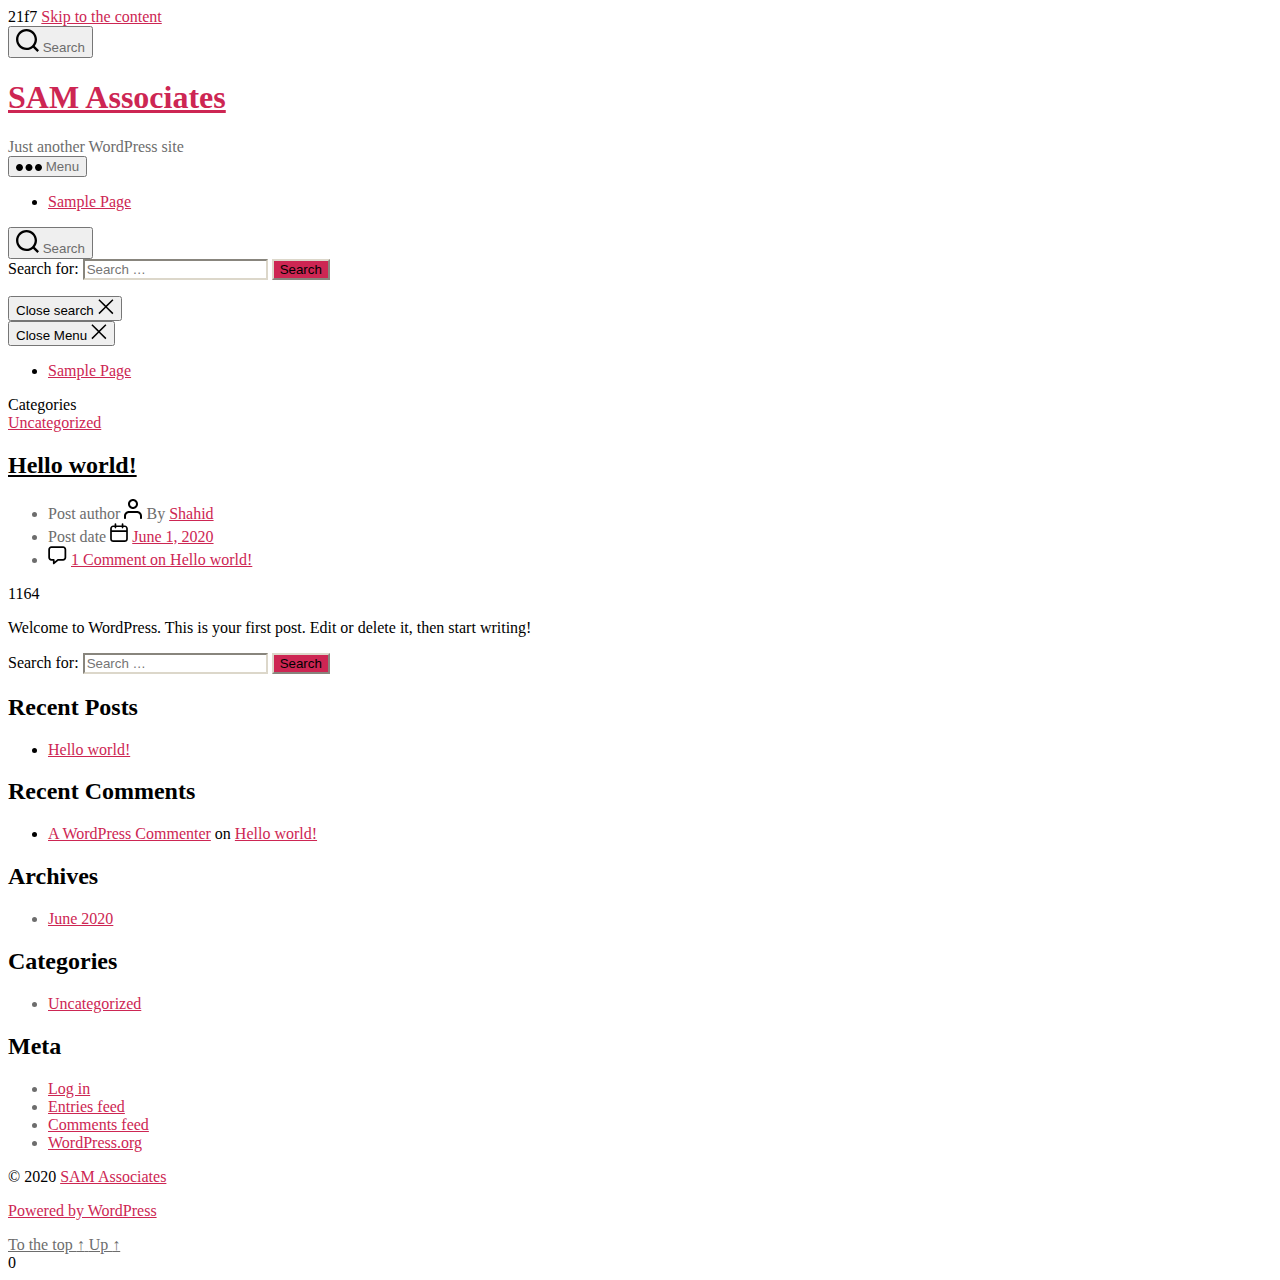
<file: index.html>
21f7
<!DOCTYPE html>

<html class="no-js" lang="en-US">

	<head>

		<meta charset="UTF-8">
		<meta name="viewport" content="width=device-width, initial-scale=1.0" >

		<link rel="profile" href="https://gmpg.org/xfn/11">

		<title>SAM Associates &#8211; Just another WordPress site</title>
<link rel='dns-prefetch' href='//s.w.org' />
<link rel="alternate" type="application/rss+xml" title="SAM Associates &raquo; Feed" href="https://github.com/Shahidandassociates/WPtesting/feed/" />
<link rel="alternate" type="application/rss+xml" title="SAM Associates &raquo; Comments Feed" href="https://github.com/Shahidandassociates/WPtesting/comments/feed/" />
<link rel='stylesheet' id='wp-block-library-css'  href='https://github.com/Shahidandassociates/WPtesting/wp-includes/css/dist/block-library/style.min.css?ver=5.4.1' media='all' />
<link rel='stylesheet' id='twentytwenty-style-css'  href='https://github.com/Shahidandassociates/WPtesting/wp-content/themes/twentytwenty/style.css?ver=1.2' media='all' />
<style id='twentytwenty-style-inline-css'>
.color-accent,.color-accent-hover:hover,.color-accent-hover:focus,:root .has-accent-color,.has-drop-cap:not(:focus):first-letter,.wp-block-button.is-style-outline,a { color: #cd2653; }blockquote,.border-color-accent,.border-color-accent-hover:hover,.border-color-accent-hover:focus { border-color: #cd2653; }button:not(.toggle),.button,.faux-button,.wp-block-button__link,.wp-block-file .wp-block-file__button,input[type="button"],input[type="reset"],input[type="submit"],.bg-accent,.bg-accent-hover:hover,.bg-accent-hover:focus,:root .has-accent-background-color,.comment-reply-link { background-color: #cd2653; }.fill-children-accent,.fill-children-accent * { fill: #cd2653; }body,.entry-title a,:root .has-primary-color { color: #000000; }:root .has-primary-background-color { background-color: #000000; }cite,figcaption,.wp-caption-text,.post-meta,.entry-content .wp-block-archives li,.entry-content .wp-block-categories li,.entry-content .wp-block-latest-posts li,.wp-block-latest-comments__comment-date,.wp-block-latest-posts__post-date,.wp-block-embed figcaption,.wp-block-image figcaption,.wp-block-pullquote cite,.comment-metadata,.comment-respond .comment-notes,.comment-respond .logged-in-as,.pagination .dots,.entry-content hr:not(.has-background),hr.styled-separator,:root .has-secondary-color { color: #6d6d6d; }:root .has-secondary-background-color { background-color: #6d6d6d; }pre,fieldset,input,textarea,table,table *,hr { border-color: #dcd7ca; }caption,code,code,kbd,samp,.wp-block-table.is-style-stripes tbody tr:nth-child(odd),:root .has-subtle-background-background-color { background-color: #dcd7ca; }.wp-block-table.is-style-stripes { border-bottom-color: #dcd7ca; }.wp-block-latest-posts.is-grid li { border-top-color: #dcd7ca; }:root .has-subtle-background-color { color: #dcd7ca; }body:not(.overlay-header) .primary-menu > li > a,body:not(.overlay-header) .primary-menu > li > .icon,.modal-menu a,.footer-menu a, .footer-widgets a,#site-footer .wp-block-button.is-style-outline,.wp-block-pullquote:before,.singular:not(.overlay-header) .entry-header a,.archive-header a,.header-footer-group .color-accent,.header-footer-group .color-accent-hover:hover { color: #cd2653; }.social-icons a,#site-footer button:not(.toggle),#site-footer .button,#site-footer .faux-button,#site-footer .wp-block-button__link,#site-footer .wp-block-file__button,#site-footer input[type="button"],#site-footer input[type="reset"],#site-footer input[type="submit"] { background-color: #cd2653; }.header-footer-group,body:not(.overlay-header) #site-header .toggle,.menu-modal .toggle { color: #000000; }body:not(.overlay-header) .primary-menu ul { background-color: #000000; }body:not(.overlay-header) .primary-menu > li > ul:after { border-bottom-color: #000000; }body:not(.overlay-header) .primary-menu ul ul:after { border-left-color: #000000; }.site-description,body:not(.overlay-header) .toggle-inner .toggle-text,.widget .post-date,.widget .rss-date,.widget_archive li,.widget_categories li,.widget cite,.widget_pages li,.widget_meta li,.widget_nav_menu li,.powered-by-wordpress,.to-the-top,.singular .entry-header .post-meta,.singular:not(.overlay-header) .entry-header .post-meta a { color: #6d6d6d; }.header-footer-group pre,.header-footer-group fieldset,.header-footer-group input,.header-footer-group textarea,.header-footer-group table,.header-footer-group table *,.footer-nav-widgets-wrapper,#site-footer,.menu-modal nav *,.footer-widgets-outer-wrapper,.footer-top { border-color: #dcd7ca; }.header-footer-group table caption,body:not(.overlay-header) .header-inner .toggle-wrapper::before { background-color: #dcd7ca; }
</style>
<link rel='stylesheet' id='twentytwenty-print-style-css'  href='https://github.com/Shahidandassociates/WPtesting/wp-content/themes/twentytwenty/print.css?ver=1.2' media='print' />
<script src='https://github.com/Shahidandassociates/WPtesting/wp-content/themes/twentytwenty/assets/js/index.js?ver=1.2' async></script>
<link rel='https://api.w.org/' href='https://github.com/Shahidandassociates/WPtesting/wp-json/' />
<link rel="EditURI" type="application/rsd+xml" title="RSD" href="https://github.com/Shahidandassociates/WPtesting/xmlrpc.php?rsd" />
<meta name="generator" content="WordPress 5.4.1" />
	<script>document.documentElement.className = document.documentElement.className.replace( 'no-js', 'js' );</script>
	<style>.recentcomments a{display:inline !important;padding:0 !important;margin:0 !important;}</style>
	</head>

	<body class="home blog wp-embed-responsive enable-search-modal has-no-pagination showing-comments show-avatars footer-top-visible">

		<a class="skip-link screen-reader-text" href="#site-content">Skip to the content</a>
		<header id="site-header" class="header-footer-group" role="banner">

			<div class="header-inner section-inner">

				<div class="header-titles-wrapper">

					
						<button class="toggle search-toggle mobile-search-toggle" data-toggle-target=".search-modal" data-toggle-body-class="showing-search-modal" data-set-focus=".search-modal .search-field" aria-expanded="false">
							<span class="toggle-inner">
								<span class="toggle-icon">
									<svg class="svg-icon" aria-hidden="true" role="img" focusable="false" xmlns="http://www.w3.org/2000/svg" width="23" height="23" viewbox="0 0 23 23"><path d="M38.710696,48.0601792 L43,52.3494831 L41.3494831,54 L37.0601792,49.710696 C35.2632422,51.1481185 32.9839107,52.0076499 30.5038249,52.0076499 C24.7027226,52.0076499 20,47.3049272 20,41.5038249 C20,35.7027226 24.7027226,31 30.5038249,31 C36.3049272,31 41.0076499,35.7027226 41.0076499,41.5038249 C41.0076499,43.9839107 40.1481185,46.2632422 38.710696,48.0601792 Z M36.3875844,47.1716785 C37.8030221,45.7026647 38.6734666,43.7048964 38.6734666,41.5038249 C38.6734666,36.9918565 35.0157934,33.3341833 30.5038249,33.3341833 C25.9918565,33.3341833 22.3341833,36.9918565 22.3341833,41.5038249 C22.3341833,46.0157934 25.9918565,49.6734666 30.5038249,49.6734666 C32.7048964,49.6734666 34.7026647,48.8030221 36.1716785,47.3875844 C36.2023931,47.347638 36.2360451,47.3092237 36.2726343,47.2726343 C36.3092237,47.2360451 36.347638,47.2023931 36.3875844,47.1716785 Z" transform="translate(-20 -31)" /></svg>								</span>
								<span class="toggle-text">Search</span>
							</span>
						</button><!-- .search-toggle -->

					
					<div class="header-titles">

						<h1 class="site-title"><a href="https://github.com/Shahidandassociates/WPtesting/">SAM Associates</a></h1><div class="site-description">Just another WordPress site</div><!-- .site-description -->
					</div><!-- .header-titles -->

					<button class="toggle nav-toggle mobile-nav-toggle" data-toggle-target=".menu-modal"  data-toggle-body-class="showing-menu-modal" aria-expanded="false" data-set-focus=".close-nav-toggle">
						<span class="toggle-inner">
							<span class="toggle-icon">
								<svg class="svg-icon" aria-hidden="true" role="img" focusable="false" xmlns="http://www.w3.org/2000/svg" width="26" height="7" viewbox="0 0 26 7"><path fill-rule="evenodd" d="M332.5,45 C330.567003,45 329,43.4329966 329,41.5 C329,39.5670034 330.567003,38 332.5,38 C334.432997,38 336,39.5670034 336,41.5 C336,43.4329966 334.432997,45 332.5,45 Z M342,45 C340.067003,45 338.5,43.4329966 338.5,41.5 C338.5,39.5670034 340.067003,38 342,38 C343.932997,38 345.5,39.5670034 345.5,41.5 C345.5,43.4329966 343.932997,45 342,45 Z M351.5,45 C349.567003,45 348,43.4329966 348,41.5 C348,39.5670034 349.567003,38 351.5,38 C353.432997,38 355,39.5670034 355,41.5 C355,43.4329966 353.432997,45 351.5,45 Z" transform="translate(-329 -38)" /></svg>							</span>
							<span class="toggle-text">Menu</span>
						</span>
					</button><!-- .nav-toggle -->

				</div><!-- .header-titles-wrapper -->

				<div class="header-navigation-wrapper">

					
							<nav class="primary-menu-wrapper" aria-label="2751Horizontal" role="navigation">

								<ul class="primary-menu reset-list-style">

								<li class="page_item page-item-2"><a href="https://github.com/Shahidandassociates/WPtesting/sample-page/">Sample Page</a></li>

								</ul>

							</nav><!-- .primary-menu-wrapper -->

						
						<div class="header-toggles hide-no-js">

						
							<div class="toggle-wrapper search-toggle-wrapper">

								<button class="toggle search-toggle desktop-search-toggle" data-toggle-target=".search-modal" data-toggle-body-class="showing-search-modal" data-set-focus=".search-modal .search-field" aria-expanded="false">
									<span class="toggle-inner">
										<svg class="svg-icon" aria-hidden="true" role="img" focusable="false" xmlns="http://www.w3.org/2000/svg" width="23" height="23" viewbox="0 0 23 23"><path d="M38.710696,48.0601792 L43,52.3494831 L41.3494831,54 L37.0601792,49.710696 C35.2632422,51.1481185 32.9839107,52.0076499 30.5038249,52.0076499 C24.7027226,52.0076499 20,47.3049272 20,41.5038249 C20,35.7027226 24.7027226,31 30.5038249,31 C36.3049272,31 41.0076499,35.7027226 41.0076499,41.5038249 C41.0076499,43.9839107 40.1481185,46.2632422 38.710696,48.0601792 Z M36.3875844,47.1716785 C37.8030221,45.7026647 38.6734666,43.7048964 38.6734666,41.5038249 C38.6734666,36.9918565 35.0157934,33.3341833 30.5038249,33.3341833 C25.9918565,33.3341833 22.3341833,36.9918565 22.3341833,41.5038249 C22.3341833,46.0157934 25.9918565,49.6734666 30.5038249,49.6734666 C32.7048964,49.6734666 34.7026647,48.8030221 36.1716785,47.3875844 C36.2023931,47.347638 36.2360451,47.3092237 36.2726343,47.2726343 C36.3092237,47.2360451 36.347638,47.2023931 36.3875844,47.1716785 Z" transform="translate(-20 -31)" /></svg>										<span class="toggle-text">Search</span>
									</span>
								</button><!-- .search-toggle -->

							</div>

							
						</div><!-- .header-toggles -->
						
				</div><!-- .header-navigation-wrapper -->

			</div><!-- .header-inner -->

			<div class="search-modal cover-modal header-footer-group" data-modal-target-string=".search-modal">

	<div class="search-modal-inner modal-inner">

		<div class="section-inner">

			<form role="search" aria-label="Search for:" method="get" class="search-form" action="https://github.com/Shahidandassociates/WPtesting/">
	<label for="search-form-1">
		<span class="screen-reader-text">Search for:</span>
		<input type="search" id="search-form-1" class="search-field" placeholder="Search &hellip;" value="" name="s" />
	</label>
	<input type="submit" class="search-submit" value="Search" />
</form>

			<button class="toggle search-untoggle close-search-toggle fill-children-current-color" data-toggle-target=".search-modal" data-toggle-body-class="showing-search-modal" data-set-focus=".search-modal .search-field" aria-expanded="false">
				<span class="screen-reader-text">Close search</span>
				<svg class="svg-icon" aria-hidden="true" role="img" focusable="false" xmlns="http://www.w3.org/2000/svg" width="16" height="16" viewbox="0 0 16 16"><polygon fill="" fill-rule="evenodd" points="6.852 7.649 .399 1.195 1.445 .149 7.899 6.602 14.352 .149 15.399 1.195 8.945 7.649 15.399 14.102 14.352 15.149 7.899 8.695 1.445 15.149 .399 14.102" /></svg>			</button><!-- .search-toggle -->

		</div><!-- .section-inner -->

	</div><!-- .search-modal-inner -->

</div><!-- .menu-modal -->

		</header><!-- #site-header -->

		
<div class="menu-modal cover-modal header-footer-group" data-modal-target-string=".menu-modal">

	<div class="menu-modal-inner modal-inner">

		<div class="menu-wrapper section-inner">

			<div class="menu-top">

				<button class="toggle close-nav-toggle fill-children-current-color" data-toggle-target=".menu-modal" data-toggle-body-class="showing-menu-modal" aria-expanded="false" data-set-focus=".menu-modal">
					<span class="toggle-text">Close Menu</span>
					<svg class="svg-icon" aria-hidden="true" role="img" focusable="false" xmlns="http://www.w3.org/2000/svg" width="16" height="16" viewbox="0 0 16 16"><polygon fill="" fill-rule="evenodd" points="6.852 7.649 .399 1.195 1.445 .149 7.899 6.602 14.352 .149 15.399 1.195 8.945 7.649 15.399 14.102 14.352 15.149 7.899 8.695 1.445 15.149 .399 14.102" /></svg>				</button><!-- .nav-toggle -->

				
					<nav class="mobile-menu" aria-label="Mobile" role="navigation">

						<ul class="modal-menu reset-list-style">

						<li class="page_item page-item-2"><div class="ancestor-wrapper"><a href="https://github.com/Shahidandassociates/WPtesting/sample-page/">Sample Page</a></div><!-- .ancestor-wrapper --></li>

						</ul>

					</nav>

					
			</div><!-- .menu-top -->

			<div class="menu-bottom">

				
			</div><!-- .menu-bottom -->

		</div><!-- .menu-wrapper -->

	</div><!-- .menu-modal-inner -->

</div><!-- .menu-modal -->

<main id="site-content" role="main">

	
<article class="post-1 post type-post status-publish format-standard hentry category-uncategorized" id="post-1">

	
<header class="entry-header has-text-align-center">

	<div class="entry-header-inner section-inner medium">

		
			<div class="entry-categories">
				<span class="screen-reader-text">Categories</span>
				<div class="entry-categories-inner">
					<a href="https://github.com/Shahidandassociates/WPtesting/category/uncategorized/" rel="category tag">Uncategorized</a>				</div><!-- .entry-categories-inner -->
			</div><!-- .entry-categories -->

			<h2 class="entry-title heading-size-1"><a href="https://github.com/Shahidandassociates/WPtesting/2020/06/01/hello-world/">Hello world!</a></h2>
		<div class="post-meta-wrapper post-meta-single post-meta-single-top">

			<ul class="post-meta">

									<li class="post-author meta-wrapper">
						<span class="meta-icon">
							<span class="screen-reader-text">Post author</span>
							<svg class="svg-icon" aria-hidden="true" role="img" focusable="false" xmlns="http://www.w3.org/2000/svg" width="18" height="20" viewbox="0 0 18 20"><path fill="" d="M18,19 C18,19.5522847 17.5522847,20 17,20 C16.4477153,20 16,19.5522847 16,19 L16,17 C16,15.3431458 14.6568542,14 13,14 L5,14 C3.34314575,14 2,15.3431458 2,17 L2,19 C2,19.5522847 1.55228475,20 1,20 C0.44771525,20 0,19.5522847 0,19 L0,17 C0,14.2385763 2.23857625,12 5,12 L13,12 C15.7614237,12 18,14.2385763 18,17 L18,19 Z M9,10 C6.23857625,10 4,7.76142375 4,5 C4,2.23857625 6.23857625,0 9,0 C11.7614237,0 14,2.23857625 14,5 C14,7.76142375 11.7614237,10 9,10 Z M9,8 C10.6568542,8 12,6.65685425 12,5 C12,3.34314575 10.6568542,2 9,2 C7.34314575,2 6,3.34314575 6,5 C6,6.65685425 7.34314575,8 9,8 Z" /></svg>						</span>
						<span class="meta-text">
							By <a href="https://github.com/Shahidandassociates/WPtesting/author/shahid/">Shahid</a>						</span>
					</li>
										<li class="post-date meta-wrapper">
						<span class="meta-icon">
							<span class="screen-reader-text">Post date</span>
							<svg class="svg-icon" aria-hidden="true" role="img" focusable="false" xmlns="http://www.w3.org/2000/svg" width="18" height="19" viewbox="0 0 18 19"><path fill="" d="M4.60069444,4.09375 L3.25,4.09375 C2.47334957,4.09375 1.84375,4.72334957 1.84375,5.5 L1.84375,7.26736111 L16.15625,7.26736111 L16.15625,5.5 C16.15625,4.72334957 15.5266504,4.09375 14.75,4.09375 L13.3993056,4.09375 L13.3993056,4.55555556 C13.3993056,5.02154581 13.0215458,5.39930556 12.5555556,5.39930556 C12.0895653,5.39930556 11.7118056,5.02154581 11.7118056,4.55555556 L11.7118056,4.09375 L6.28819444,4.09375 L6.28819444,4.55555556 C6.28819444,5.02154581 5.9104347,5.39930556 5.44444444,5.39930556 C4.97845419,5.39930556 4.60069444,5.02154581 4.60069444,4.55555556 L4.60069444,4.09375 Z M6.28819444,2.40625 L11.7118056,2.40625 L11.7118056,1 C11.7118056,0.534009742 12.0895653,0.15625 12.5555556,0.15625 C13.0215458,0.15625 13.3993056,0.534009742 13.3993056,1 L13.3993056,2.40625 L14.75,2.40625 C16.4586309,2.40625 17.84375,3.79136906 17.84375,5.5 L17.84375,15.875 C17.84375,17.5836309 16.4586309,18.96875 14.75,18.96875 L3.25,18.96875 C1.54136906,18.96875 0.15625,17.5836309 0.15625,15.875 L0.15625,5.5 C0.15625,3.79136906 1.54136906,2.40625 3.25,2.40625 L4.60069444,2.40625 L4.60069444,1 C4.60069444,0.534009742 4.97845419,0.15625 5.44444444,0.15625 C5.9104347,0.15625 6.28819444,0.534009742 6.28819444,1 L6.28819444,2.40625 Z M1.84375,8.95486111 L1.84375,15.875 C1.84375,16.6516504 2.47334957,17.28125 3.25,17.28125 L14.75,17.28125 C15.5266504,17.28125 16.15625,16.6516504 16.15625,15.875 L16.15625,8.95486111 L1.84375,8.95486111 Z" /></svg>						</span>
						<span class="meta-text">
							<a href="https://github.com/Shahidandassociates/WPtesting/2020/06/01/hello-world/">June 1, 2020</a>
						</span>
					</li>
										<li class="post-comment-link meta-wrapper">
						<span class="meta-icon">
							<svg class="svg-icon" aria-hidden="true" role="img" focusable="false" xmlns="http://www.w3.org/2000/svg" width="19" height="19" viewbox="0 0 19 19"><path d="M9.43016863,13.2235931 C9.58624731,13.094699 9.7823475,13.0241935 9.98476849,13.0241935 L15.0564516,13.0241935 C15.8581553,13.0241935 16.5080645,12.3742843 16.5080645,11.5725806 L16.5080645,3.44354839 C16.5080645,2.64184472 15.8581553,1.99193548 15.0564516,1.99193548 L3.44354839,1.99193548 C2.64184472,1.99193548 1.99193548,2.64184472 1.99193548,3.44354839 L1.99193548,11.5725806 C1.99193548,12.3742843 2.64184472,13.0241935 3.44354839,13.0241935 L5.76612903,13.0241935 C6.24715123,13.0241935 6.63709677,13.4141391 6.63709677,13.8951613 L6.63709677,15.5301903 L9.43016863,13.2235931 Z M3.44354839,14.766129 C1.67980032,14.766129 0.25,13.3363287 0.25,11.5725806 L0.25,3.44354839 C0.25,1.67980032 1.67980032,0.25 3.44354839,0.25 L15.0564516,0.25 C16.8201997,0.25 18.25,1.67980032 18.25,3.44354839 L18.25,11.5725806 C18.25,13.3363287 16.8201997,14.766129 15.0564516,14.766129 L10.2979143,14.766129 L6.32072889,18.0506004 C5.75274472,18.5196577 4.89516129,18.1156602 4.89516129,17.3790323 L4.89516129,14.766129 L3.44354839,14.766129 Z" /></svg>						</span>
						<span class="meta-text">
							<a href="https://github.com/Shahidandassociates/WPtesting/2020/06/01/hello-world/#comments">1 Comment<span class="screen-reader-text"> on Hello world!</span></a>						</span>
					</li>
					
			</ul><!-- .post-meta -->

		</div><!-- .post-meta-wrapper -->

		
1164

	</div><!-- .entry-header-inner -->

</header><!-- .entry-header -->

	<div class="post-inner thin">

		<div class="entry-content">

			
<p>Welcome to WordPress. This is your first post. Edit or delete it, then start writing!</p>

		</div><!-- .entry-content -->

	</div><!-- .post-inner -->

	<div class="section-inner">
		
	</div><!-- .section-inner -->

	
</article><!-- .post -->

	
</main><!-- #site-content -->


	<div class="footer-nav-widgets-wrapper header-footer-group">

		<div class="footer-inner section-inner">

			
			
				<aside class="footer-widgets-outer-wrapper" role="complementary">

					<div class="footer-widgets-wrapper">

						
							<div class="footer-widgets column-one grid-item">
								<div class="widget widget_search"><div class="widget-content"><form role="search"  method="get" class="search-form" action="https://github.com/Shahidandassociates/WPtesting/">
	<label for="search-form-2">
		<span class="screen-reader-text">Search for:</span>
		<input type="search" id="search-form-2" class="search-field" placeholder="Search &hellip;" value="" name="s" />
	</label>
	<input type="submit" class="search-submit" value="Search" />
</form>
</div></div>		<div class="widget widget_recent_entries"><div class="widget-content">		<h2 class="widget-title subheading heading-size-3">Recent Posts</h2>		<ul>
											<li>
					<a href="https://github.com/Shahidandassociates/WPtesting/2020/06/01/hello-world/">Hello world!</a>
									</li>
					</ul>
		</div></div><div class="widget widget_recent_comments"><div class="widget-content"><h2 class="widget-title subheading heading-size-3">Recent Comments</h2><ul id="recentcomments"><li class="recentcomments"><span class="comment-author-link"><a href='https://wordpress.org/' rel='external nofollow ugc' class='url'>A WordPress Commenter</a></span> on <a href="https://github.com/Shahidandassociates/WPtesting/2020/06/01/hello-world/#comment-1">Hello world!</a></li></ul></div></div>							</div>

						
						
							<div class="footer-widgets column-two grid-item">
								<div class="widget widget_archive"><div class="widget-content"><h2 class="widget-title subheading heading-size-3">Archives</h2>		<ul>
				<li><a href='https://github.com/Shahidandassociates/WPtesting/2020/06/'>June 2020</a></li>
		</ul>
			</div></div><div class="widget widget_categories"><div class="widget-content"><h2 class="widget-title subheading heading-size-3">Categories</h2>		<ul>
				<li class="cat-item cat-item-1"><a href="https://github.com/Shahidandassociates/WPtesting/category/uncategorized/">Uncategorized</a>
</li>
		</ul>
			</div></div><div class="widget widget_meta"><div class="widget-content"><h2 class="widget-title subheading heading-size-3">Meta</h2>			<ul>
						<li><a href="https://github.com/Shahidandassociates/WPtesting/wp-login.php">Log in</a></li>
			<li><a href="https://github.com/Shahidandassociates/WPtesting/feed/">Entries feed</a></li>
			<li><a href="https://github.com/Shahidandassociates/WPtesting/comments/feed/">Comments feed</a></li>
			<li><a href="https://wordpress.org/">WordPress.org</a></li>			</ul>
			</div></div>							</div>

						
					</div><!-- .footer-widgets-wrapper -->

				</aside><!-- .footer-widgets-outer-wrapper -->

			
		</div><!-- .footer-inner -->

	</div><!-- .footer-nav-widgets-wrapper -->


			<footer id="site-footer" role="contentinfo" class="header-footer-group">

				<div class="section-inner">

					<div class="footer-credits">

						<p class="footer-copyright">&copy;
							2020							<a href="https://github.com/Shahidandassociates/WPtesting/">SAM Associates</a>
						</p><!-- .footer-copyright -->

						<p class="powered-by-wordpress">
							<a href="https://wordpress.org/">
								Powered by WordPress							</a>
						</p><!-- .powered-by-wordpress -->

					</div><!-- .footer-credits -->

					<a class="to-the-top" href="#site-header">
						<span class="to-the-top-long">
							To the top <span class="arrow" aria-hidden="true">&uarr;</span>						</span><!-- .to-the-top-long -->
						<span class="to-the-top-short">
							Up <span class="arrow" aria-hidden="true">&uarr;</span>						</span><!-- .to-the-top-short -->
					</a><!-- .to-the-top -->

				</div><!-- .section-inner -->

			</footer><!-- #site-footer -->

			<script>
	/(trident|msie)/i.test(navigator.userAgent)&&document.getElementById&&window.addEventListener&&window.addEventListener("hashchange",function(){var t,e=location.hash.substring(1);/^[A-z0-9_-]+$/.test(e)&&(t=document.getElementById(e))&&(/^(?:a|select|input|button|textarea)$/i.test(t.tagName)||(t.tabIndex=-1),t.focus())},!1);
	</script>
	
	</body>
</html>

0
</file>
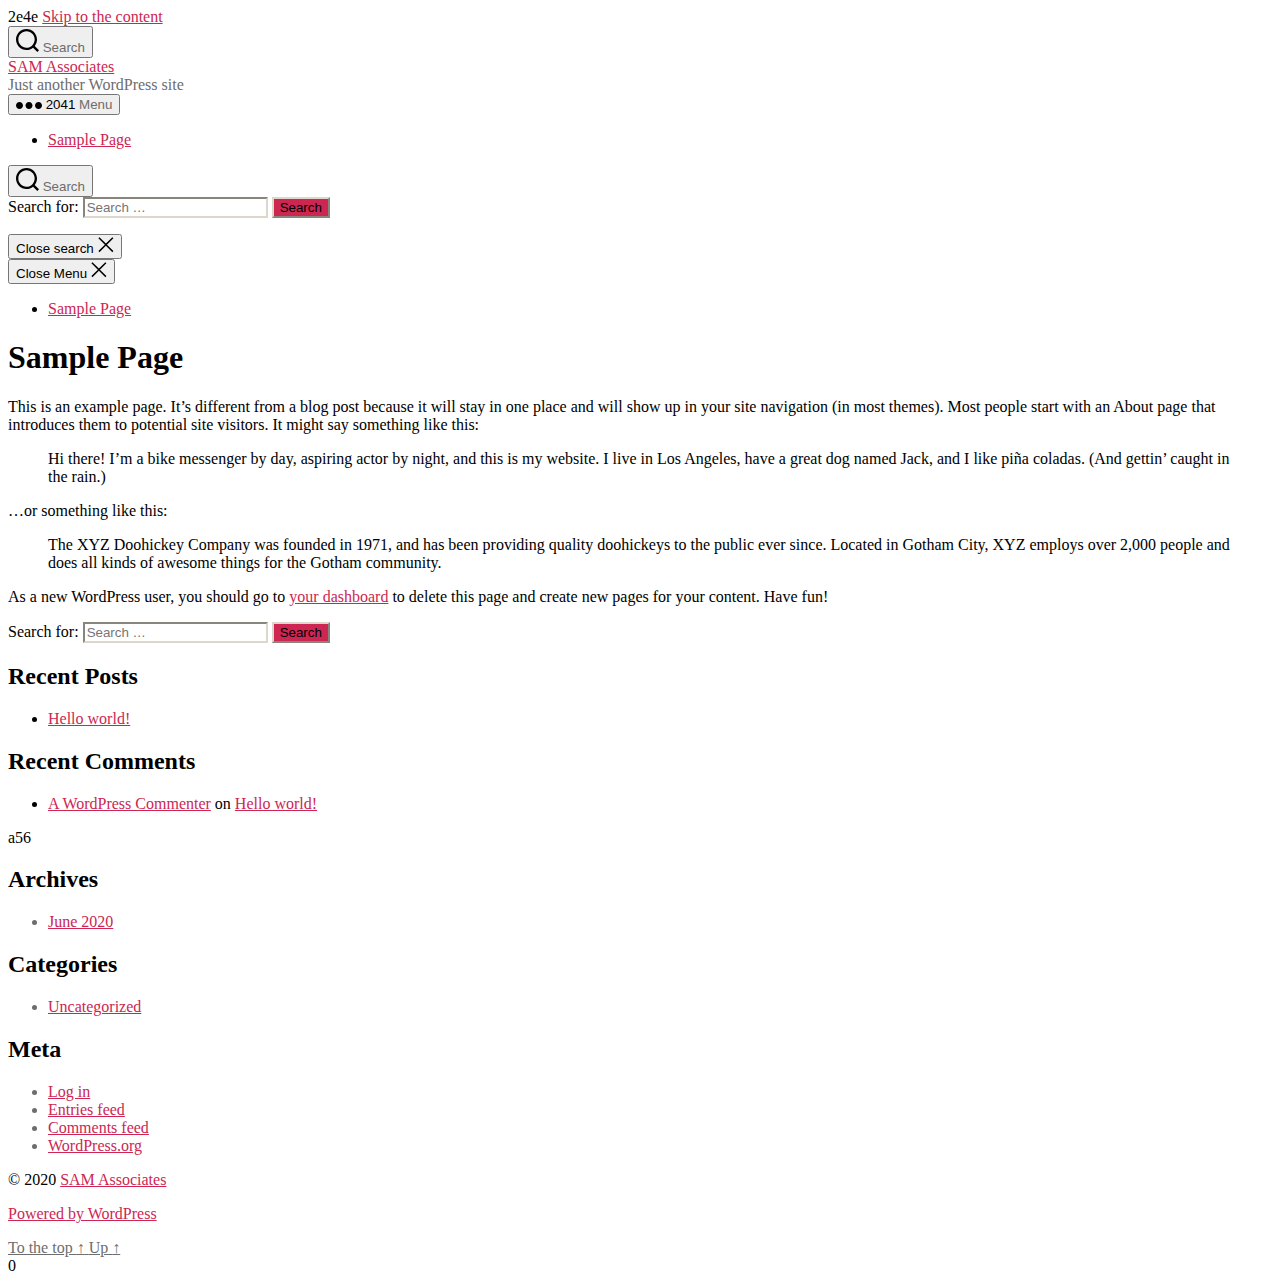
<file: sample-page/index.html>
2e4e
<!DOCTYPE html>

<html class="no-js" lang="en-US">

	<head>

		<meta charset="UTF-8">
		<meta name="viewport" content="width=device-width, initial-scale=1.0" >

		<link rel="profile" href="https://gmpg.org/xfn/11">

		<title>Sample Page &#8211; SAM Associates</title>
<link rel='dns-prefetch' href='//s.w.org' />
<link rel="alternate" type="application/rss+xml" title="SAM Associates &raquo; Feed" href="http://shahidassociates.tk/feed/" />
<link rel="alternate" type="application/rss+xml" title="SAM Associates &raquo; Comments Feed" href="http://shahidassociates.tk/comments/feed/" />
<link rel="alternate" type="application/rss+xml" title="SAM Associates &raquo; Sample Page Comments Feed" href="http://shahidassociates.tk/sample-page/feed/" />
		<script>
			window._wpemojiSettings = {"baseUrl":"https:\/\/s.w.org\/images\/core\/emoji\/12.0.0-1\/72x72\/","ext":".png","svgUrl":"https:\/\/s.w.org\/images\/core\/emoji\/12.0.0-1\/svg\/","svgExt":".svg","source":{"concatemoji":"http:\/\/shahidassociates.tk\/wp-includes\/js\/wp-emoji-release.min.js?ver=5.4.1"}};
			/*! This file is auto-generated */
			!function(e,a,t){var r,n,o,i,p=a.createElement("canvas"),s=p.getContext&&p.getContext("2d");function c(e,t){var a=String.fromCharCode;s.clearRect(0,0,p.width,p.height),s.fillText(a.apply(this,e),0,0);var r=p.toDataURL();return s.clearRect(0,0,p.width,p.height),s.fillText(a.apply(this,t),0,0),r===p.toDataURL()}function l(e){if(!s||!s.fillText)return!1;switch(s.textBaseline="top",s.font="600 32px Arial",e){case"flag":return!c([127987,65039,8205,9895,65039],[127987,65039,8203,9895,65039])&&(!c([55356,56826,55356,56819],[55356,56826,8203,55356,56819])&&!c([55356,57332,56128,56423,56128,56418,56128,56421,56128,56430,56128,56423,56128,56447],[55356,57332,8203,56128,56423,8203,56128,56418,8203,56128,56421,8203,56128,56430,8203,56128,56423,8203,56128,56447]));case"emoji":return!c([55357,56424,55356,57342,8205,55358,56605,8205,55357,56424,55356,57340],[55357,56424,55356,57342,8203,55358,56605,8203,55357,56424,55356,57340])}return!1}function d(e){var t=a.createElement("script");t.src=e,t.defer=t.type="text/javascript",a.getElementsByTagName("head")[0].appendChild(t)}for(i=Array("flag","emoji"),t.supports={everything:!0,everythingExceptFlag:!0},o=0;o<i.length;o++)t.supports[i[o]]=l(i[o]),t.supports.everything=t.supports.everything&&t.supports[i[o]],"flag"!==i[o]&&(t.supports.everythingExceptFlag=t.supports.everythingExceptFlag&&t.supports[i[o]]);t.supports.everythingExceptFlag=t.supports.everythingExceptFlag&&!t.supports.flag,t.DOMReady=!1,t.readyCallback=function(){t.DOMReady=!0},t.supports.everything||(n=function(){t.readyCallback()},a.addEventListener?(a.addEventListener("DOMContentLoaded",n,!1),e.addEventListener("load",n,!1)):(e.attachEvent("onload",n),a.attachEvent("onreadystatechange",function(){"complete"===a.readyState&&t.readyCallback()})),(r=t.source||{}).concatemoji?d(r.concatemoji):r.wpemoji&&r.twemoji&&(d(r.twemoji),d(r.wpemoji)))}(window,document,window._wpemojiSettings);
		</script>
		<style>
img.wp-smiley,
img.emoji {
	display: inline !important;
	border: none !important;
	box-shadow: none !important;
	height: 1em !important;
	width: 1em !important;
	margin: 0 .07em !important;
	vertical-align: -0.1em !important;
	background: none !important;
	padding: 0 !important;
}
</style>
	<link rel='stylesheet' id='wp-block-library-css'  href='http://shahidassociates.tk/wp-includes/css/dist/block-library/style.min.css?ver=5.4.1' media='all' />
<link rel='stylesheet' id='twentytwenty-style-css'  href='http://shahidassociates.tk/wp-content/themes/twentytwenty/style.css?ver=1.2' media='all' />
<style id='twentytwenty-style-inline-css'>
.color-accent,.color-accent-hover:hover,.color-accent-hover:focus,:root .has-accent-color,.has-drop-cap:not(:focus):first-letter,.wp-block-button.is-style-outline,a { color: #cd2653; }blockquote,.border-color-accent,.border-color-accent-hover:hover,.border-color-accent-hover:focus { border-color: #cd2653; }button:not(.toggle),.button,.faux-button,.wp-block-button__link,.wp-block-file .wp-block-file__button,input[type="button"],input[type="reset"],input[type="submit"],.bg-accent,.bg-accent-hover:hover,.bg-accent-hover:focus,:root .has-accent-background-color,.comment-reply-link { background-color: #cd2653; }.fill-children-accent,.fill-children-accent * { fill: #cd2653; }body,.entry-title a,:root .has-primary-color { color: #000000; }:root .has-primary-background-color { background-color: #000000; }cite,figcaption,.wp-caption-text,.post-meta,.entry-content .wp-block-archives li,.entry-content .wp-block-categories li,.entry-content .wp-block-latest-posts li,.wp-block-latest-comments__comment-date,.wp-block-latest-posts__post-date,.wp-block-embed figcaption,.wp-block-image figcaption,.wp-block-pullquote cite,.comment-metadata,.comment-respond .comment-notes,.comment-respond .logged-in-as,.pagination .dots,.entry-content hr:not(.has-background),hr.styled-separator,:root .has-secondary-color { color: #6d6d6d; }:root .has-secondary-background-color { background-color: #6d6d6d; }pre,fieldset,input,textarea,table,table *,hr { border-color: #dcd7ca; }caption,code,code,kbd,samp,.wp-block-table.is-style-stripes tbody tr:nth-child(odd),:root .has-subtle-background-background-color { background-color: #dcd7ca; }.wp-block-table.is-style-stripes { border-bottom-color: #dcd7ca; }.wp-block-latest-posts.is-grid li { border-top-color: #dcd7ca; }:root .has-subtle-background-color { color: #dcd7ca; }body:not(.overlay-header) .primary-menu > li > a,body:not(.overlay-header) .primary-menu > li > .icon,.modal-menu a,.footer-menu a, .footer-widgets a,#site-footer .wp-block-button.is-style-outline,.wp-block-pullquote:before,.singular:not(.overlay-header) .entry-header a,.archive-header a,.header-footer-group .color-accent,.header-footer-group .color-accent-hover:hover { color: #cd2653; }.social-icons a,#site-footer button:not(.toggle),#site-footer .button,#site-footer .faux-button,#site-footer .wp-block-button__link,#site-footer .wp-block-file__button,#site-footer input[type="button"],#site-footer input[type="reset"],#site-footer input[type="submit"] { background-color: #cd2653; }.header-footer-group,body:not(.overlay-header) #site-header .toggle,.menu-modal .toggle { color: #000000; }body:not(.overlay-header) .primary-menu ul { background-color: #000000; }body:not(.overlay-header) .primary-menu > li > ul:after { border-bottom-color: #000000; }body:not(.overlay-header) .primary-menu ul ul:after { border-left-color: #000000; }.site-description,body:not(.overlay-header) .toggle-inner .toggle-text,.widget .post-date,.widget .rss-date,.widget_archive li,.widget_categories li,.widget cite,.widget_pages li,.widget_meta li,.widget_nav_menu li,.powered-by-wordpress,.to-the-top,.singular .entry-header .post-meta,.singular:not(.overlay-header) .entry-header .post-meta a { color: #6d6d6d; }.header-footer-group pre,.header-footer-group fieldset,.header-footer-group input,.header-footer-group textarea,.header-footer-group table,.header-footer-group table *,.footer-nav-widgets-wrapper,#site-footer,.menu-modal nav *,.footer-widgets-outer-wrapper,.footer-top { border-color: #dcd7ca; }.header-footer-group table caption,body:not(.overlay-header) .header-inner .toggle-wrapper::before { background-color: #dcd7ca; }
</style>
<link rel='stylesheet' id='twentytwenty-print-style-css'  href='http://shahidassociates.tk/wp-content/themes/twentytwenty/print.css?ver=1.2' media='print' />
<script src='http://shahidassociates.tk/wp-content/themes/twentytwenty/assets/js/index.js?ver=1.2' async></script>
<link rel='https://api.w.org/' href='http://shahidassociates.tk/wp-json/' />
<link rel="EditURI" type="application/rsd+xml" title="RSD" href="http://shahidassociates.tk/xmlrpc.php?rsd" />
<link rel="wlwmanifest" type="application/wlwmanifest+xml" href="http://shahidassociates.tk/wp-includes/wlwmanifest.xml" /> 
<meta name="generator" content="WordPress 5.4.1" />
<link rel="canonical" href="http://shahidassociates.tk/sample-page/" />
<link rel='shortlink' href='http://shahidassociates.tk/?p=2' />
<link rel="alternate" type="application/json+oembed" href="http://shahidassociates.tk/wp-json/oembed/1.0/embed?url=http%3A%2F%2Fshahidassociates.tk%2Fsample-page%2F" />
<link rel="alternate" type="text/xml+oembed" href="http://shahidassociates.tk/wp-json/oembed/1.0/embed?url=http%3A%2F%2Fshahidassociates.tk%2Fsample-page%2F&#038;format=xml" />
	<script>document.documentElement.className = document.documentElement.className.replace( 'no-js', 'js' );</script>
	<style>.recentcomments a{display:inline !important;padding:0 !important;margin:0 !important;}</style>
	</head>

	<body class="page-template-default page page-id-2 wp-embed-responsive singular enable-search-modal missing-post-thumbnail has-no-pagination not-showing-comments show-avatars footer-top-visible">

		<a class="skip-link screen-reader-text" href="#site-content">Skip to the content</a>
		<header id="site-header" class="header-footer-group" role="banner">

			<div class="header-inner section-inner">

				<div class="header-titles-wrapper">

					
						<button class="toggle search-toggle mobile-search-toggle" data-toggle-target=".search-modal" data-toggle-body-class="showing-search-modal" data-set-focus=".search-modal .search-field" aria-expanded="false">
							<span class="toggle-inner">
								<span class="toggle-icon">
									<svg class="svg-icon" aria-hidden="true" role="img" focusable="false" xmlns="http://www.w3.org/2000/svg" width="23" height="23" viewbox="0 0 23 23"><path d="M38.710696,48.0601792 L43,52.3494831 L41.3494831,54 L37.0601792,49.710696 C35.2632422,51.1481185 32.9839107,52.0076499 30.5038249,52.0076499 C24.7027226,52.0076499 20,47.3049272 20,41.5038249 C20,35.7027226 24.7027226,31 30.5038249,31 C36.3049272,31 41.0076499,35.7027226 41.0076499,41.5038249 C41.0076499,43.9839107 40.1481185,46.2632422 38.710696,48.0601792 Z M36.3875844,47.1716785 C37.8030221,45.7026647 38.6734666,43.7048964 38.6734666,41.5038249 C38.6734666,36.9918565 35.0157934,33.3341833 30.5038249,33.3341833 C25.9918565,33.3341833 22.3341833,36.9918565 22.3341833,41.5038249 C22.3341833,46.0157934 25.9918565,49.6734666 30.5038249,49.6734666 C32.7048964,49.6734666 34.7026647,48.8030221 36.1716785,47.3875844 C36.2023931,47.347638 36.2360451,47.3092237 36.2726343,47.2726343 C36.3092237,47.2360451 36.347638,47.2023931 36.3875844,47.1716785 Z" transform="translate(-20 -31)" /></svg>								</span>
								<span class="toggle-text">Search</span>
							</span>
						</button><!-- .search-toggle -->

					
					<div class="header-titles">

						<div class="site-title faux-heading"><a href="http://shahidassociates.tk/">SAM Associates</a></div><div class="site-description">Just another WordPress site</div><!-- .site-description -->
					</div><!-- .header-titles -->

					<button class="toggle nav-toggle mobile-nav-toggle" data-toggle-target=".menu-modal"  data-toggle-body-class="showing-menu-modal" aria-expanded="false" data-set-focus=".close-nav-toggle">
						<span class="toggle-inner">
							<span class="toggle-icon">
								<svg class="svg-icon" aria-hidden="true" role="img" focusable="false" xmlns="http://www.w3.org/2000/svg" width="26" height="7" viewbox="0 0 26 7"><path fill-rule="evenodd" d="M332.5,45 C330.567003,45 329,43.4329966 329,41.5 C329,39.5670034 330.567003,38 332.5,38 C334.432997,38 336,39.5670034 336,41.5 C336,43.4329966 334.432997,45 332.5,45 Z M342,45 C340.067003,45 338.5,43.4329966 338.5,41.5 C338.5,39.5670034 340.067003,38 342,38 C343.932997,38 345.5,39.5670034 345.5,41.5 C345.5,43.4329966 343.932997,45 342,45 Z M351.5,45 C349.567003,45 348,43.4329966 348,41.5 C348,39.5670034 349.567003,38 351.5,38 C353.432997,38 355,39.5670034 355,41.5 C355,43.4329966 353.432997,45 351.5,45 Z" transform="translate(-329 -38)" /></svg>
2041
							</span>
							<span class="toggle-text">Menu</span>
						</span>
					</button><!-- .nav-toggle -->

				</div><!-- .header-titles-wrapper -->

				<div class="header-navigation-wrapper">

					
							<nav class="primary-menu-wrapper" aria-label="Horizontal" role="navigation">

								<ul class="primary-menu reset-list-style">

								<li class="page_item page-item-2 current_page_item current-menu-item"><a href="http://shahidassociates.tk/sample-page/" aria-current="page">Sample Page</a></li>

								</ul>

							</nav><!-- .primary-menu-wrapper -->

						
						<div class="header-toggles hide-no-js">

						
							<div class="toggle-wrapper search-toggle-wrapper">

								<button class="toggle search-toggle desktop-search-toggle" data-toggle-target=".search-modal" data-toggle-body-class="showing-search-modal" data-set-focus=".search-modal .search-field" aria-expanded="false">
									<span class="toggle-inner">
										<svg class="svg-icon" aria-hidden="true" role="img" focusable="false" xmlns="http://www.w3.org/2000/svg" width="23" height="23" viewbox="0 0 23 23"><path d="M38.710696,48.0601792 L43,52.3494831 L41.3494831,54 L37.0601792,49.710696 C35.2632422,51.1481185 32.9839107,52.0076499 30.5038249,52.0076499 C24.7027226,52.0076499 20,47.3049272 20,41.5038249 C20,35.7027226 24.7027226,31 30.5038249,31 C36.3049272,31 41.0076499,35.7027226 41.0076499,41.5038249 C41.0076499,43.9839107 40.1481185,46.2632422 38.710696,48.0601792 Z M36.3875844,47.1716785 C37.8030221,45.7026647 38.6734666,43.7048964 38.6734666,41.5038249 C38.6734666,36.9918565 35.0157934,33.3341833 30.5038249,33.3341833 C25.9918565,33.3341833 22.3341833,36.9918565 22.3341833,41.5038249 C22.3341833,46.0157934 25.9918565,49.6734666 30.5038249,49.6734666 C32.7048964,49.6734666 34.7026647,48.8030221 36.1716785,47.3875844 C36.2023931,47.347638 36.2360451,47.3092237 36.2726343,47.2726343 C36.3092237,47.2360451 36.347638,47.2023931 36.3875844,47.1716785 Z" transform="translate(-20 -31)" /></svg>										<span class="toggle-text">Search</span>
									</span>
								</button><!-- .search-toggle -->

							</div>

							
						</div><!-- .header-toggles -->
						
				</div><!-- .header-navigation-wrapper -->

			</div><!-- .header-inner -->

			<div class="search-modal cover-modal header-footer-group" data-modal-target-string=".search-modal">

	<div class="search-modal-inner modal-inner">

		<div class="section-inner">

			<form role="search" aria-label="Search for:" method="get" class="search-form" action="http://shahidassociates.tk/">
	<label for="search-form-1">
		<span class="screen-reader-text">Search for:</span>
		<input type="search" id="search-form-1" class="search-field" placeholder="Search &hellip;" value="" name="s" />
	</label>
	<input type="submit" class="search-submit" value="Search" />
</form>

			<button class="toggle search-untoggle close-search-toggle fill-children-current-color" data-toggle-target=".search-modal" data-toggle-body-class="showing-search-modal" data-set-focus=".search-modal .search-field" aria-expanded="false">
				<span class="screen-reader-text">Close search</span>
				<svg class="svg-icon" aria-hidden="true" role="img" focusable="false" xmlns="http://www.w3.org/2000/svg" width="16" height="16" viewbox="0 0 16 16"><polygon fill="" fill-rule="evenodd" points="6.852 7.649 .399 1.195 1.445 .149 7.899 6.602 14.352 .149 15.399 1.195 8.945 7.649 15.399 14.102 14.352 15.149 7.899 8.695 1.445 15.149 .399 14.102" /></svg>			</button><!-- .search-toggle -->

		</div><!-- .section-inner -->

	</div><!-- .search-modal-inner -->

</div><!-- .menu-modal -->

		</header><!-- #site-header -->

		
<div class="menu-modal cover-modal header-footer-group" data-modal-target-string=".menu-modal">

	<div class="menu-modal-inner modal-inner">

		<div class="menu-wrapper section-inner">

			<div class="menu-top">

				<button class="toggle close-nav-toggle fill-children-current-color" data-toggle-target=".menu-modal" data-toggle-body-class="showing-menu-modal" aria-expanded="false" data-set-focus=".menu-modal">
					<span class="toggle-text">Close Menu</span>
					<svg class="svg-icon" aria-hidden="true" role="img" focusable="false" xmlns="http://www.w3.org/2000/svg" width="16" height="16" viewbox="0 0 16 16"><polygon fill="" fill-rule="evenodd" points="6.852 7.649 .399 1.195 1.445 .149 7.899 6.602 14.352 .149 15.399 1.195 8.945 7.649 15.399 14.102 14.352 15.149 7.899 8.695 1.445 15.149 .399 14.102" /></svg>				</button><!-- .nav-toggle -->

				
					<nav class="mobile-menu" aria-label="Mobile" role="navigation">

						<ul class="modal-menu reset-list-style">

						<li class="page_item page-item-2 current_page_item current-menu-item"><div class="ancestor-wrapper"><a href="http://shahidassociates.tk/sample-page/" aria-current="page">Sample Page</a></div><!-- .ancestor-wrapper --></li>

						</ul>

					</nav>

					
			</div><!-- .menu-top -->

			<div class="menu-bottom">

				
			</div><!-- .menu-bottom -->

		</div><!-- .menu-wrapper -->

	</div><!-- .menu-modal-inner -->

</div><!-- .menu-modal -->

<main id="site-content" role="main">

	
<article class="post-2 page type-page status-publish hentry" id="post-2">

	
<header class="entry-header has-text-align-center header-footer-group">

	<div class="entry-header-inner section-inner medium">

		<h1 class="entry-title">Sample Page</h1>
	</div><!-- .entry-header-inner -->

</header><!-- .entry-header -->

	<div class="post-inner thin">

		<div class="entry-content">

			
<p>This is an example page. It&#8217;s different from a blog post because it will stay in one place and will show up in your site navigation (in most themes). Most people start with an About page that introduces them to potential site visitors. It might say something like this:</p>



<blockquote class="wp-block-quote"><p>Hi there! I&#8217;m a bike messenger by day, aspiring actor by night, and this is my website. I live in Los Angeles, have a great dog named Jack, and I like pi&#241;a coladas. (And gettin&#8217; caught in the rain.)</p></blockquote>



<p>&#8230;or something like this:</p>



<blockquote class="wp-block-quote"><p>The XYZ Doohickey Company was founded in 1971, and has been providing quality doohickeys to the public ever since. Located in Gotham City, XYZ employs over 2,000 people and does all kinds of awesome things for the Gotham community.</p></blockquote>



<p>As a new WordPress user, you should go to <a href="http://shahidassociates.tk/wp-admin/">your dashboard</a> to delete this page and create new pages for your content. Have fun!</p>

		</div><!-- .entry-content -->

	</div><!-- .post-inner -->

	<div class="section-inner">
		
	</div><!-- .section-inner -->

	
</article><!-- .post -->

</main><!-- #site-content -->


	<div class="footer-nav-widgets-wrapper header-footer-group">

		<div class="footer-inner section-inner">

			
			
				<aside class="footer-widgets-outer-wrapper" role="complementary">

					<div class="footer-widgets-wrapper">

						
							<div class="footer-widgets column-one grid-item">
								<div class="widget widget_search"><div class="widget-content"><form role="search"  method="get" class="search-form" action="http://shahidassociates.tk/">
	<label for="search-form-2">
		<span class="screen-reader-text">Search for:</span>
		<input type="search" id="search-form-2" class="search-field" placeholder="Search &hellip;" value="" name="s" />
	</label>
	<input type="submit" class="search-submit" value="Search" />
</form>
</div></div>		<div class="widget widget_recent_entries"><div class="widget-content">		<h2 class="widget-title subheading heading-size-3">Recent Posts</h2>		<ul>
											<li>
					<a href="http://shahidassociates.tk/2020/06/01/hello-world/">Hello world!</a>
									</li>
					</ul>
		</div></div><div class="widget widget_recent_comments"><div class="widget-content"><h2 class="widget-title subheading heading-size-3">Recent Comments</h2><ul id="recentcomments"><li class="recentcomments"><span class="comment-author-link"><a href='https://wordpress.org/' rel='external nofollow ugc' class='url'>A WordPress Commenter</a></span> on <a href="http://shahidassociates.tk/2020/06/01/hello-world/#comment-1">Hello world!</a></li></ul></div></div>
a56
							</div>

						
						
							<div class="footer-widgets column-two grid-item">
								<div class="widget widget_archive"><div class="widget-content"><h2 class="widget-title subheading heading-size-3">Archives</h2>		<ul>
				<li><a href='http://shahidassociates.tk/2020/06/'>June 2020</a></li>
		</ul>
			</div></div><div class="widget widget_categories"><div class="widget-content"><h2 class="widget-title subheading heading-size-3">Categories</h2>		<ul>
				<li class="cat-item cat-item-1"><a href="http://shahidassociates.tk/category/uncategorized/">Uncategorized</a>
</li>
		</ul>
			</div></div><div class="widget widget_meta"><div class="widget-content"><h2 class="widget-title subheading heading-size-3">Meta</h2>			<ul>
						<li><a href="http://shahidassociates.tk/wp-login.php">Log in</a></li>
			<li><a href="http://shahidassociates.tk/feed/">Entries feed</a></li>
			<li><a href="http://shahidassociates.tk/comments/feed/">Comments feed</a></li>
			<li><a href="https://wordpress.org/">WordPress.org</a></li>			</ul>
			</div></div>							</div>

						
					</div><!-- .footer-widgets-wrapper -->

				</aside><!-- .footer-widgets-outer-wrapper -->

			
		</div><!-- .footer-inner -->

	</div><!-- .footer-nav-widgets-wrapper -->


			<footer id="site-footer" role="contentinfo" class="header-footer-group">

				<div class="section-inner">

					<div class="footer-credits">

						<p class="footer-copyright">&copy;
							2020							<a href="http://shahidassociates.tk/">SAM Associates</a>
						</p><!-- .footer-copyright -->

						<p class="powered-by-wordpress">
							<a href="https://wordpress.org/">
								Powered by WordPress							</a>
						</p><!-- .powered-by-wordpress -->

					</div><!-- .footer-credits -->

					<a class="to-the-top" href="#site-header">
						<span class="to-the-top-long">
							To the top <span class="arrow" aria-hidden="true">&uarr;</span>						</span><!-- .to-the-top-long -->
						<span class="to-the-top-short">
							Up <span class="arrow" aria-hidden="true">&uarr;</span>						</span><!-- .to-the-top-short -->
					</a><!-- .to-the-top -->

				</div><!-- .section-inner -->

			</footer><!-- #site-footer -->

		<script src='http://shahidassociates.tk/wp-includes/js/wp-embed.min.js?ver=5.4.1'></script>
	<script>
	/(trident|msie)/i.test(navigator.userAgent)&&document.getElementById&&window.addEventListener&&window.addEventListener("hashchange",function(){var t,e=location.hash.substring(1);/^[A-z0-9_-]+$/.test(e)&&(t=document.getElementById(e))&&(/^(?:a|select|input|button|textarea)$/i.test(t.tagName)||(t.tabIndex=-1),t.focus())},!1);
	</script>
	
	</body>
</html>

0
</file>
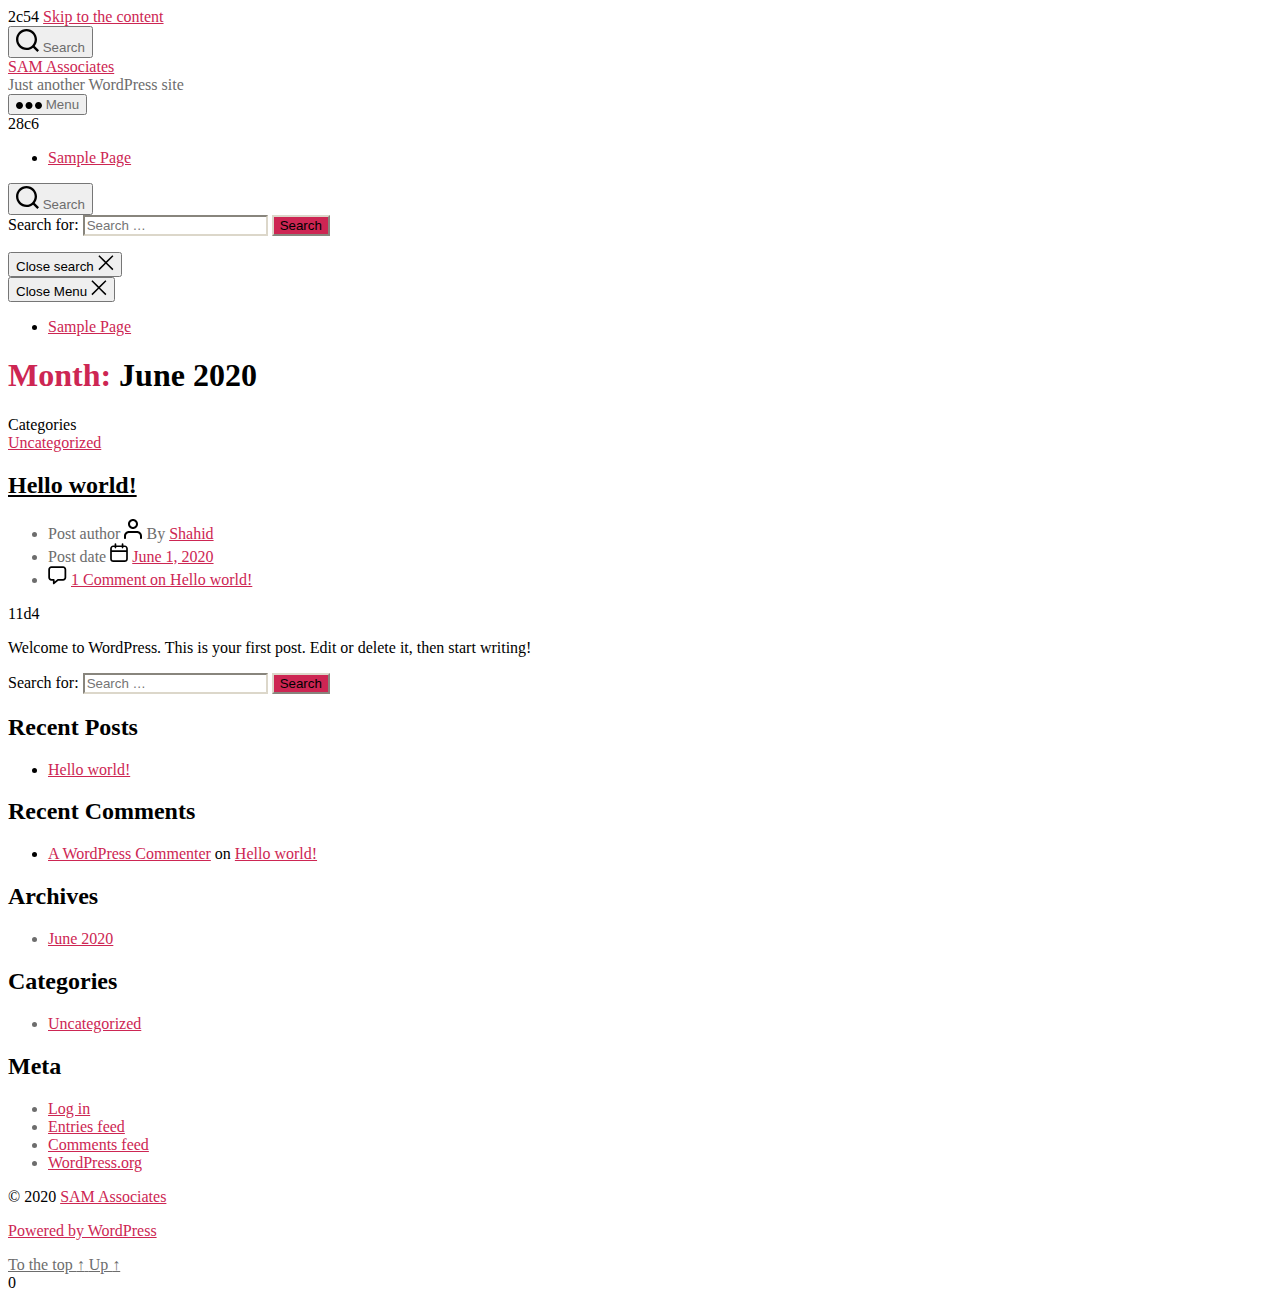
<file: 2020/06/index.html>
2c54
<!DOCTYPE html>

<html class="no-js" lang="en-US">

	<head>

		<meta charset="UTF-8">
		<meta name="viewport" content="width=device-width, initial-scale=1.0" >

		<link rel="profile" href="https://gmpg.org/xfn/11">

		<title>June 2020 &#8211; SAM Associates</title>
<link rel='dns-prefetch' href='//s.w.org' />
<link rel="alternate" type="application/rss+xml" title="SAM Associates &raquo; Feed" href="http://shahidassociates.tk/feed/" />
<link rel="alternate" type="application/rss+xml" title="SAM Associates &raquo; Comments Feed" href="http://shahidassociates.tk/comments/feed/" />
		<script>
			window._wpemojiSettings = {"baseUrl":"https:\/\/s.w.org\/images\/core\/emoji\/12.0.0-1\/72x72\/","ext":".png","svgUrl":"https:\/\/s.w.org\/images\/core\/emoji\/12.0.0-1\/svg\/","svgExt":".svg","source":{"concatemoji":"http:\/\/shahidassociates.tk\/wp-includes\/js\/wp-emoji-release.min.js?ver=5.4.1"}};
			/*! This file is auto-generated */
			!function(e,a,t){var r,n,o,i,p=a.createElement("canvas"),s=p.getContext&&p.getContext("2d");function c(e,t){var a=String.fromCharCode;s.clearRect(0,0,p.width,p.height),s.fillText(a.apply(this,e),0,0);var r=p.toDataURL();return s.clearRect(0,0,p.width,p.height),s.fillText(a.apply(this,t),0,0),r===p.toDataURL()}function l(e){if(!s||!s.fillText)return!1;switch(s.textBaseline="top",s.font="600 32px Arial",e){case"flag":return!c([127987,65039,8205,9895,65039],[127987,65039,8203,9895,65039])&&(!c([55356,56826,55356,56819],[55356,56826,8203,55356,56819])&&!c([55356,57332,56128,56423,56128,56418,56128,56421,56128,56430,56128,56423,56128,56447],[55356,57332,8203,56128,56423,8203,56128,56418,8203,56128,56421,8203,56128,56430,8203,56128,56423,8203,56128,56447]));case"emoji":return!c([55357,56424,55356,57342,8205,55358,56605,8205,55357,56424,55356,57340],[55357,56424,55356,57342,8203,55358,56605,8203,55357,56424,55356,57340])}return!1}function d(e){var t=a.createElement("script");t.src=e,t.defer=t.type="text/javascript",a.getElementsByTagName("head")[0].appendChild(t)}for(i=Array("flag","emoji"),t.supports={everything:!0,everythingExceptFlag:!0},o=0;o<i.length;o++)t.supports[i[o]]=l(i[o]),t.supports.everything=t.supports.everything&&t.supports[i[o]],"flag"!==i[o]&&(t.supports.everythingExceptFlag=t.supports.everythingExceptFlag&&t.supports[i[o]]);t.supports.everythingExceptFlag=t.supports.everythingExceptFlag&&!t.supports.flag,t.DOMReady=!1,t.readyCallback=function(){t.DOMReady=!0},t.supports.everything||(n=function(){t.readyCallback()},a.addEventListener?(a.addEventListener("DOMContentLoaded",n,!1),e.addEventListener("load",n,!1)):(e.attachEvent("onload",n),a.attachEvent("onreadystatechange",function(){"complete"===a.readyState&&t.readyCallback()})),(r=t.source||{}).concatemoji?d(r.concatemoji):r.wpemoji&&r.twemoji&&(d(r.twemoji),d(r.wpemoji)))}(window,document,window._wpemojiSettings);
		</script>
		<style>
img.wp-smiley,
img.emoji {
	display: inline !important;
	border: none !important;
	box-shadow: none !important;
	height: 1em !important;
	width: 1em !important;
	margin: 0 .07em !important;
	vertical-align: -0.1em !important;
	background: none !important;
	padding: 0 !important;
}
</style>
	<link rel='stylesheet' id='wp-block-library-css'  href='http://shahidassociates.tk/wp-includes/css/dist/block-library/style.min.css?ver=5.4.1' media='all' />
<link rel='stylesheet' id='twentytwenty-style-css'  href='http://shahidassociates.tk/wp-content/themes/twentytwenty/style.css?ver=1.2' media='all' />
<style id='twentytwenty-style-inline-css'>
.color-accent,.color-accent-hover:hover,.color-accent-hover:focus,:root .has-accent-color,.has-drop-cap:not(:focus):first-letter,.wp-block-button.is-style-outline,a { color: #cd2653; }blockquote,.border-color-accent,.border-color-accent-hover:hover,.border-color-accent-hover:focus { border-color: #cd2653; }button:not(.toggle),.button,.faux-button,.wp-block-button__link,.wp-block-file .wp-block-file__button,input[type="button"],input[type="reset"],input[type="submit"],.bg-accent,.bg-accent-hover:hover,.bg-accent-hover:focus,:root .has-accent-background-color,.comment-reply-link { background-color: #cd2653; }.fill-children-accent,.fill-children-accent * { fill: #cd2653; }body,.entry-title a,:root .has-primary-color { color: #000000; }:root .has-primary-background-color { background-color: #000000; }cite,figcaption,.wp-caption-text,.post-meta,.entry-content .wp-block-archives li,.entry-content .wp-block-categories li,.entry-content .wp-block-latest-posts li,.wp-block-latest-comments__comment-date,.wp-block-latest-posts__post-date,.wp-block-embed figcaption,.wp-block-image figcaption,.wp-block-pullquote cite,.comment-metadata,.comment-respond .comment-notes,.comment-respond .logged-in-as,.pagination .dots,.entry-content hr:not(.has-background),hr.styled-separator,:root .has-secondary-color { color: #6d6d6d; }:root .has-secondary-background-color { background-color: #6d6d6d; }pre,fieldset,input,textarea,table,table *,hr { border-color: #dcd7ca; }caption,code,code,kbd,samp,.wp-block-table.is-style-stripes tbody tr:nth-child(odd),:root .has-subtle-background-background-color { background-color: #dcd7ca; }.wp-block-table.is-style-stripes { border-bottom-color: #dcd7ca; }.wp-block-latest-posts.is-grid li { border-top-color: #dcd7ca; }:root .has-subtle-background-color { color: #dcd7ca; }body:not(.overlay-header) .primary-menu > li > a,body:not(.overlay-header) .primary-menu > li > .icon,.modal-menu a,.footer-menu a, .footer-widgets a,#site-footer .wp-block-button.is-style-outline,.wp-block-pullquote:before,.singular:not(.overlay-header) .entry-header a,.archive-header a,.header-footer-group .color-accent,.header-footer-group .color-accent-hover:hover { color: #cd2653; }.social-icons a,#site-footer button:not(.toggle),#site-footer .button,#site-footer .faux-button,#site-footer .wp-block-button__link,#site-footer .wp-block-file__button,#site-footer input[type="button"],#site-footer input[type="reset"],#site-footer input[type="submit"] { background-color: #cd2653; }.header-footer-group,body:not(.overlay-header) #site-header .toggle,.menu-modal .toggle { color: #000000; }body:not(.overlay-header) .primary-menu ul { background-color: #000000; }body:not(.overlay-header) .primary-menu > li > ul:after { border-bottom-color: #000000; }body:not(.overlay-header) .primary-menu ul ul:after { border-left-color: #000000; }.site-description,body:not(.overlay-header) .toggle-inner .toggle-text,.widget .post-date,.widget .rss-date,.widget_archive li,.widget_categories li,.widget cite,.widget_pages li,.widget_meta li,.widget_nav_menu li,.powered-by-wordpress,.to-the-top,.singular .entry-header .post-meta,.singular:not(.overlay-header) .entry-header .post-meta a { color: #6d6d6d; }.header-footer-group pre,.header-footer-group fieldset,.header-footer-group input,.header-footer-group textarea,.header-footer-group table,.header-footer-group table *,.footer-nav-widgets-wrapper,#site-footer,.menu-modal nav *,.footer-widgets-outer-wrapper,.footer-top { border-color: #dcd7ca; }.header-footer-group table caption,body:not(.overlay-header) .header-inner .toggle-wrapper::before { background-color: #dcd7ca; }
</style>
<link rel='stylesheet' id='twentytwenty-print-style-css'  href='http://shahidassociates.tk/wp-content/themes/twentytwenty/print.css?ver=1.2' media='print' />
<script src='http://shahidassociates.tk/wp-content/themes/twentytwenty/assets/js/index.js?ver=1.2' async></script>
<link rel='https://api.w.org/' href='http://shahidassociates.tk/wp-json/' />
<link rel="EditURI" type="application/rsd+xml" title="RSD" href="http://shahidassociates.tk/xmlrpc.php?rsd" />
<link rel="wlwmanifest" type="application/wlwmanifest+xml" href="http://shahidassociates.tk/wp-includes/wlwmanifest.xml" /> 
<meta name="generator" content="WordPress 5.4.1" />
	<script>document.documentElement.className = document.documentElement.className.replace( 'no-js', 'js' );</script>
	<style>.recentcomments a{display:inline !important;padding:0 !important;margin:0 !important;}</style>
	</head>

	<body class="archive date wp-embed-responsive enable-search-modal has-no-pagination showing-comments show-avatars footer-top-visible">

		<a class="skip-link screen-reader-text" href="#site-content">Skip to the content</a>
		<header id="site-header" class="header-footer-group" role="banner">

			<div class="header-inner section-inner">

				<div class="header-titles-wrapper">

					
						<button class="toggle search-toggle mobile-search-toggle" data-toggle-target=".search-modal" data-toggle-body-class="showing-search-modal" data-set-focus=".search-modal .search-field" aria-expanded="false">
							<span class="toggle-inner">
								<span class="toggle-icon">
									<svg class="svg-icon" aria-hidden="true" role="img" focusable="false" xmlns="http://www.w3.org/2000/svg" width="23" height="23" viewbox="0 0 23 23"><path d="M38.710696,48.0601792 L43,52.3494831 L41.3494831,54 L37.0601792,49.710696 C35.2632422,51.1481185 32.9839107,52.0076499 30.5038249,52.0076499 C24.7027226,52.0076499 20,47.3049272 20,41.5038249 C20,35.7027226 24.7027226,31 30.5038249,31 C36.3049272,31 41.0076499,35.7027226 41.0076499,41.5038249 C41.0076499,43.9839107 40.1481185,46.2632422 38.710696,48.0601792 Z M36.3875844,47.1716785 C37.8030221,45.7026647 38.6734666,43.7048964 38.6734666,41.5038249 C38.6734666,36.9918565 35.0157934,33.3341833 30.5038249,33.3341833 C25.9918565,33.3341833 22.3341833,36.9918565 22.3341833,41.5038249 C22.3341833,46.0157934 25.9918565,49.6734666 30.5038249,49.6734666 C32.7048964,49.6734666 34.7026647,48.8030221 36.1716785,47.3875844 C36.2023931,47.347638 36.2360451,47.3092237 36.2726343,47.2726343 C36.3092237,47.2360451 36.347638,47.2023931 36.3875844,47.1716785 Z" transform="translate(-20 -31)" /></svg>								</span>
								<span class="toggle-text">Search</span>
							</span>
						</button><!-- .search-toggle -->

					
					<div class="header-titles">

						<div class="site-title faux-heading"><a href="http://shahidassociates.tk/">SAM Associates</a></div><div class="site-description">Just another WordPress site</div><!-- .site-description -->
					</div><!-- .header-titles -->

					<button class="toggle nav-toggle mobile-nav-toggle" data-toggle-target=".menu-modal"  data-toggle-body-class="showing-menu-modal" aria-expanded="false" data-set-focus=".close-nav-toggle">
						<span class="toggle-inner">
							<span class="toggle-icon">
								<svg class="svg-icon" aria-hidden="true" role="img" focusable="false" xmlns="http://www.w3.org/2000/svg" width="26" height="7" viewbox="0 0 26 7"><path fill-rule="evenodd" d="M332.5,45 C330.567003,45 329,43.4329966 329,41.5 C329,39.5670034 330.567003,38 332.5,38 C334.432997,38 336,39.5670034 336,41.5 C336,43.4329966 334.432997,45 332.5,45 Z M342,45 C340.067003,45 338.5,43.4329966 338.5,41.5 C338.5,39.5670034 340.067003,38 342,38 C343.932997,38 345.5,39.5670034 345.5,41.5 C345.5,43.4329966 343.932997,45 342,45 Z M351.5,45 C349.567003,45 348,43.4329966 348,41.5 C348,39.5670034 349.567003,38 351.5,38 C353.432997,38 355,39.5670034 355,41.5 C355,43.4329966 353.432997,45 351.5,45 Z" transform="translate(-329 -38)" /></svg>							</span>
							<span class="toggle-text">Menu</span>
						</span>
					</button><!-- .nav-toggle -->

				</div><!-- .header-titles-wrapper -->

				<div class="header-navigation-wrapper">

					
28c6

							<nav class="primary-menu-wrapper" aria-label="Horizontal" role="navigation">

								<ul class="primary-menu reset-list-style">

								<li class="page_item page-item-2"><a href="http://shahidassociates.tk/sample-page/">Sample Page</a></li>

								</ul>

							</nav><!-- .primary-menu-wrapper -->

						
						<div class="header-toggles hide-no-js">

						
							<div class="toggle-wrapper search-toggle-wrapper">

								<button class="toggle search-toggle desktop-search-toggle" data-toggle-target=".search-modal" data-toggle-body-class="showing-search-modal" data-set-focus=".search-modal .search-field" aria-expanded="false">
									<span class="toggle-inner">
										<svg class="svg-icon" aria-hidden="true" role="img" focusable="false" xmlns="http://www.w3.org/2000/svg" width="23" height="23" viewbox="0 0 23 23"><path d="M38.710696,48.0601792 L43,52.3494831 L41.3494831,54 L37.0601792,49.710696 C35.2632422,51.1481185 32.9839107,52.0076499 30.5038249,52.0076499 C24.7027226,52.0076499 20,47.3049272 20,41.5038249 C20,35.7027226 24.7027226,31 30.5038249,31 C36.3049272,31 41.0076499,35.7027226 41.0076499,41.5038249 C41.0076499,43.9839107 40.1481185,46.2632422 38.710696,48.0601792 Z M36.3875844,47.1716785 C37.8030221,45.7026647 38.6734666,43.7048964 38.6734666,41.5038249 C38.6734666,36.9918565 35.0157934,33.3341833 30.5038249,33.3341833 C25.9918565,33.3341833 22.3341833,36.9918565 22.3341833,41.5038249 C22.3341833,46.0157934 25.9918565,49.6734666 30.5038249,49.6734666 C32.7048964,49.6734666 34.7026647,48.8030221 36.1716785,47.3875844 C36.2023931,47.347638 36.2360451,47.3092237 36.2726343,47.2726343 C36.3092237,47.2360451 36.347638,47.2023931 36.3875844,47.1716785 Z" transform="translate(-20 -31)" /></svg>										<span class="toggle-text">Search</span>
									</span>
								</button><!-- .search-toggle -->

							</div>

							
						</div><!-- .header-toggles -->
						
				</div><!-- .header-navigation-wrapper -->

			</div><!-- .header-inner -->

			<div class="search-modal cover-modal header-footer-group" data-modal-target-string=".search-modal">

	<div class="search-modal-inner modal-inner">

		<div class="section-inner">

			<form role="search" aria-label="Search for:" method="get" class="search-form" action="http://shahidassociates.tk/">
	<label for="search-form-1">
		<span class="screen-reader-text">Search for:</span>
		<input type="search" id="search-form-1" class="search-field" placeholder="Search &hellip;" value="" name="s" />
	</label>
	<input type="submit" class="search-submit" value="Search" />
</form>

			<button class="toggle search-untoggle close-search-toggle fill-children-current-color" data-toggle-target=".search-modal" data-toggle-body-class="showing-search-modal" data-set-focus=".search-modal .search-field" aria-expanded="false">
				<span class="screen-reader-text">Close search</span>
				<svg class="svg-icon" aria-hidden="true" role="img" focusable="false" xmlns="http://www.w3.org/2000/svg" width="16" height="16" viewbox="0 0 16 16"><polygon fill="" fill-rule="evenodd" points="6.852 7.649 .399 1.195 1.445 .149 7.899 6.602 14.352 .149 15.399 1.195 8.945 7.649 15.399 14.102 14.352 15.149 7.899 8.695 1.445 15.149 .399 14.102" /></svg>			</button><!-- .search-toggle -->

		</div><!-- .section-inner -->

	</div><!-- .search-modal-inner -->

</div><!-- .menu-modal -->

		</header><!-- #site-header -->

		
<div class="menu-modal cover-modal header-footer-group" data-modal-target-string=".menu-modal">

	<div class="menu-modal-inner modal-inner">

		<div class="menu-wrapper section-inner">

			<div class="menu-top">

				<button class="toggle close-nav-toggle fill-children-current-color" data-toggle-target=".menu-modal" data-toggle-body-class="showing-menu-modal" aria-expanded="false" data-set-focus=".menu-modal">
					<span class="toggle-text">Close Menu</span>
					<svg class="svg-icon" aria-hidden="true" role="img" focusable="false" xmlns="http://www.w3.org/2000/svg" width="16" height="16" viewbox="0 0 16 16"><polygon fill="" fill-rule="evenodd" points="6.852 7.649 .399 1.195 1.445 .149 7.899 6.602 14.352 .149 15.399 1.195 8.945 7.649 15.399 14.102 14.352 15.149 7.899 8.695 1.445 15.149 .399 14.102" /></svg>				</button><!-- .nav-toggle -->

				
					<nav class="mobile-menu" aria-label="Mobile" role="navigation">

						<ul class="modal-menu reset-list-style">

						<li class="page_item page-item-2"><div class="ancestor-wrapper"><a href="http://shahidassociates.tk/sample-page/">Sample Page</a></div><!-- .ancestor-wrapper --></li>

						</ul>

					</nav>

					
			</div><!-- .menu-top -->

			<div class="menu-bottom">

				
			</div><!-- .menu-bottom -->

		</div><!-- .menu-wrapper -->

	</div><!-- .menu-modal-inner -->

</div><!-- .menu-modal -->

<main id="site-content" role="main">

	
		<header class="archive-header has-text-align-center header-footer-group">

			<div class="archive-header-inner section-inner medium">

									<h1 class="archive-title"><span class="color-accent">Month:</span> June 2020</h1>
				
				
			</div><!-- .archive-header-inner -->

		</header><!-- .archive-header -->

		
<article class="post-1 post type-post status-publish format-standard hentry category-uncategorized" id="post-1">

	
<header class="entry-header has-text-align-center">

	<div class="entry-header-inner section-inner medium">

		
			<div class="entry-categories">
				<span class="screen-reader-text">Categories</span>
				<div class="entry-categories-inner">
					<a href="http://shahidassociates.tk/category/uncategorized/" rel="category tag">Uncategorized</a>				</div><!-- .entry-categories-inner -->
			</div><!-- .entry-categories -->

			<h2 class="entry-title heading-size-1"><a href="http://shahidassociates.tk/2020/06/01/hello-world/">Hello world!</a></h2>
		<div class="post-meta-wrapper post-meta-single post-meta-single-top">

			<ul class="post-meta">

									<li class="post-author meta-wrapper">
						<span class="meta-icon">
							<span class="screen-reader-text">Post author</span>
							<svg class="svg-icon" aria-hidden="true" role="img" focusable="false" xmlns="http://www.w3.org/2000/svg" width="18" height="20" viewbox="0 0 18 20"><path fill="" d="M18,19 C18,19.5522847 17.5522847,20 17,20 C16.4477153,20 16,19.5522847 16,19 L16,17 C16,15.3431458 14.6568542,14 13,14 L5,14 C3.34314575,14 2,15.3431458 2,17 L2,19 C2,19.5522847 1.55228475,20 1,20 C0.44771525,20 0,19.5522847 0,19 L0,17 C0,14.2385763 2.23857625,12 5,12 L13,12 C15.7614237,12 18,14.2385763 18,17 L18,19 Z M9,10 C6.23857625,10 4,7.76142375 4,5 C4,2.23857625 6.23857625,0 9,0 C11.7614237,0 14,2.23857625 14,5 C14,7.76142375 11.7614237,10 9,10 Z M9,8 C10.6568542,8 12,6.65685425 12,5 C12,3.34314575 10.6568542,2 9,2 C7.34314575,2 6,3.34314575 6,5 C6,6.65685425 7.34314575,8 9,8 Z" /></svg>						</span>
						<span class="meta-text">
							By <a href="http://shahidassociates.tk/author/shahid/">Shahid</a>						</span>
					</li>
										<li class="post-date meta-wrapper">
						<span class="meta-icon">
							<span class="screen-reader-text">Post date</span>
							<svg class="svg-icon" aria-hidden="true" role="img" focusable="false" xmlns="http://www.w3.org/2000/svg" width="18" height="19" viewbox="0 0 18 19"><path fill="" d="M4.60069444,4.09375 L3.25,4.09375 C2.47334957,4.09375 1.84375,4.72334957 1.84375,5.5 L1.84375,7.26736111 L16.15625,7.26736111 L16.15625,5.5 C16.15625,4.72334957 15.5266504,4.09375 14.75,4.09375 L13.3993056,4.09375 L13.3993056,4.55555556 C13.3993056,5.02154581 13.0215458,5.39930556 12.5555556,5.39930556 C12.0895653,5.39930556 11.7118056,5.02154581 11.7118056,4.55555556 L11.7118056,4.09375 L6.28819444,4.09375 L6.28819444,4.55555556 C6.28819444,5.02154581 5.9104347,5.39930556 5.44444444,5.39930556 C4.97845419,5.39930556 4.60069444,5.02154581 4.60069444,4.55555556 L4.60069444,4.09375 Z M6.28819444,2.40625 L11.7118056,2.40625 L11.7118056,1 C11.7118056,0.534009742 12.0895653,0.15625 12.5555556,0.15625 C13.0215458,0.15625 13.3993056,0.534009742 13.3993056,1 L13.3993056,2.40625 L14.75,2.40625 C16.4586309,2.40625 17.84375,3.79136906 17.84375,5.5 L17.84375,15.875 C17.84375,17.5836309 16.4586309,18.96875 14.75,18.96875 L3.25,18.96875 C1.54136906,18.96875 0.15625,17.5836309 0.15625,15.875 L0.15625,5.5 C0.15625,3.79136906 1.54136906,2.40625 3.25,2.40625 L4.60069444,2.40625 L4.60069444,1 C4.60069444,0.534009742 4.97845419,0.15625 5.44444444,0.15625 C5.9104347,0.15625 6.28819444,0.534009742 6.28819444,1 L6.28819444,2.40625 Z M1.84375,8.95486111 L1.84375,15.875 C1.84375,16.6516504 2.47334957,17.28125 3.25,17.28125 L14.75,17.28125 C15.5266504,17.28125 16.15625,16.6516504 16.15625,15.875 L16.15625,8.95486111 L1.84375,8.95486111 Z" /></svg>						</span>
						<span class="meta-text">
							<a href="http://shahidassociates.tk/2020/06/01/hello-world/">June 1, 2020</a>
						</span>
					</li>
										<li class="post-comment-link meta-wrapper">
						<span class="meta-icon">
							<svg class="svg-icon" aria-hidden="true" role="img" focusable="false" xmlns="http://www.w3.org/2000/svg" width="19" height="19" viewbox="0 0 19 19"><path d="M9.43016863,13.2235931 C9.58624731,13.094699 9.7823475,13.0241935 9.98476849,13.0241935 L15.0564516,13.0241935 C15.8581553,13.0241935 16.5080645,12.3742843 16.5080645,11.5725806 L16.5080645,3.44354839 C16.5080645,2.64184472 15.8581553,1.99193548 15.0564516,1.99193548 L3.44354839,1.99193548 C2.64184472,1.99193548 1.99193548,2.64184472 1.99193548,3.44354839 L1.99193548,11.5725806 C1.99193548,12.3742843 2.64184472,13.0241935 3.44354839,13.0241935 L5.76612903,13.0241935 C6.24715123,13.0241935 6.63709677,13.4141391 6.63709677,13.8951613 L6.63709677,15.5301903 L9.43016863,13.2235931 Z M3.44354839,14.766129 C1.67980032,14.766129 0.25,13.3363287 0.25,11.5725806 L0.25,3.44354839 C0.25,1.67980032 1.67980032,0.25 3.44354839,0.25 L15.0564516,0.25 C16.8201997,0.25 18.25,1.67980032 18.25,3.44354839 L18.25,11.5725806 C18.25,13.3363287 16.8201997,14.766129 15.0564516,14.766129 L10.2979143,14.766129 L6.32072889,18.0506004 C5.75274472,18.5196577 4.89516129,18.1156602 4.89516129,17.3790323 L4.89516129,14.766129 L3.44354839,14.766129 Z" /></svg>						</span>
						<span class="meta-text">
							<a href="http://shahidassociates.tk/2020/06/01/hello-world/#comments">1 Comment<span class="screen-reader-text"> on Hello world!</span></a>						</span>
					</li>
					
			</ul><!-- .post-meta -->

		</div><!-- .post-meta-wrapper -->

		
11d4

	</div><!-- .entry-header-inner -->

</header><!-- .entry-header -->

	<div class="post-inner thin">

		<div class="entry-content">

			
<p>Welcome to WordPress. This is your first post. Edit or delete it, then start writing!</p>

		</div><!-- .entry-content -->

	</div><!-- .post-inner -->

	<div class="section-inner">
		
	</div><!-- .section-inner -->

	
</article><!-- .post -->

	
</main><!-- #site-content -->


	<div class="footer-nav-widgets-wrapper header-footer-group">

		<div class="footer-inner section-inner">

			
			
				<aside class="footer-widgets-outer-wrapper" role="complementary">

					<div class="footer-widgets-wrapper">

						
							<div class="footer-widgets column-one grid-item">
								<div class="widget widget_search"><div class="widget-content"><form role="search"  method="get" class="search-form" action="http://shahidassociates.tk/">
	<label for="search-form-2">
		<span class="screen-reader-text">Search for:</span>
		<input type="search" id="search-form-2" class="search-field" placeholder="Search &hellip;" value="" name="s" />
	</label>
	<input type="submit" class="search-submit" value="Search" />
</form>
</div></div>		<div class="widget widget_recent_entries"><div class="widget-content">		<h2 class="widget-title subheading heading-size-3">Recent Posts</h2>		<ul>
											<li>
					<a href="http://shahidassociates.tk/2020/06/01/hello-world/">Hello world!</a>
									</li>
					</ul>
		</div></div><div class="widget widget_recent_comments"><div class="widget-content"><h2 class="widget-title subheading heading-size-3">Recent Comments</h2><ul id="recentcomments"><li class="recentcomments"><span class="comment-author-link"><a href='https://wordpress.org/' rel='external nofollow ugc' class='url'>A WordPress Commenter</a></span> on <a href="http://shahidassociates.tk/2020/06/01/hello-world/#comment-1">Hello world!</a></li></ul></div></div>							</div>

						
						
							<div class="footer-widgets column-two grid-item">
								<div class="widget widget_archive"><div class="widget-content"><h2 class="widget-title subheading heading-size-3">Archives</h2>		<ul>
				<li><a href='http://shahidassociates.tk/2020/06/' aria-current="page">June 2020</a></li>
		</ul>
			</div></div><div class="widget widget_categories"><div class="widget-content"><h2 class="widget-title subheading heading-size-3">Categories</h2>		<ul>
				<li class="cat-item cat-item-1"><a href="http://shahidassociates.tk/category/uncategorized/">Uncategorized</a>
</li>
		</ul>
			</div></div><div class="widget widget_meta"><div class="widget-content"><h2 class="widget-title subheading heading-size-3">Meta</h2>			<ul>
						<li><a href="http://shahidassociates.tk/wp-login.php">Log in</a></li>
			<li><a href="http://shahidassociates.tk/feed/">Entries feed</a></li>
			<li><a href="http://shahidassociates.tk/comments/feed/">Comments feed</a></li>
			<li><a href="https://wordpress.org/">WordPress.org</a></li>			</ul>
			</div></div>							</div>

						
					</div><!-- .footer-widgets-wrapper -->

				</aside><!-- .footer-widgets-outer-wrapper -->

			
		</div><!-- .footer-inner -->

	</div><!-- .footer-nav-widgets-wrapper -->


			<footer id="site-footer" role="contentinfo" class="header-footer-group">

				<div class="section-inner">

					<div class="footer-credits">

						<p class="footer-copyright">&copy;
							2020							<a href="http://shahidassociates.tk/">SAM Associates</a>
						</p><!-- .footer-copyright -->

						<p class="powered-by-wordpress">
							<a href="https://wordpress.org/">
								Powered by WordPress							</a>
						</p><!-- .powered-by-wordpress -->

					</div><!-- .footer-credits -->

					<a class="to-the-top" href="#site-header">
						<span class="to-the-top-long">
							To the top <span class="arrow" aria-hidden="true">&uarr;</span>						</span><!-- .to-the-top-long -->
						<span class="to-the-top-short">
							Up <span class="arrow" aria-hidden="true">&uarr;</span>						</span><!-- .to-the-top-short -->
					</a><!-- .to-the-top -->

				</div><!-- .section-inner -->

			</footer><!-- #site-footer -->

		<script src='http://shahidassociates.tk/wp-includes/js/wp-embed.min.js?ver=5.4.1'></script>
	<script>
	/(trident|msie)/i.test(navigator.userAgent)&&document.getElementById&&window.addEventListener&&window.addEventListener("hashchange",function(){var t,e=location.hash.substring(1);/^[A-z0-9_-]+$/.test(e)&&(t=document.getElementById(e))&&(/^(?:a|select|input|button|textarea)$/i.test(t.tagName)||(t.tabIndex=-1),t.focus())},!1);
	</script>
	
	</body>
</html>

0
</file>
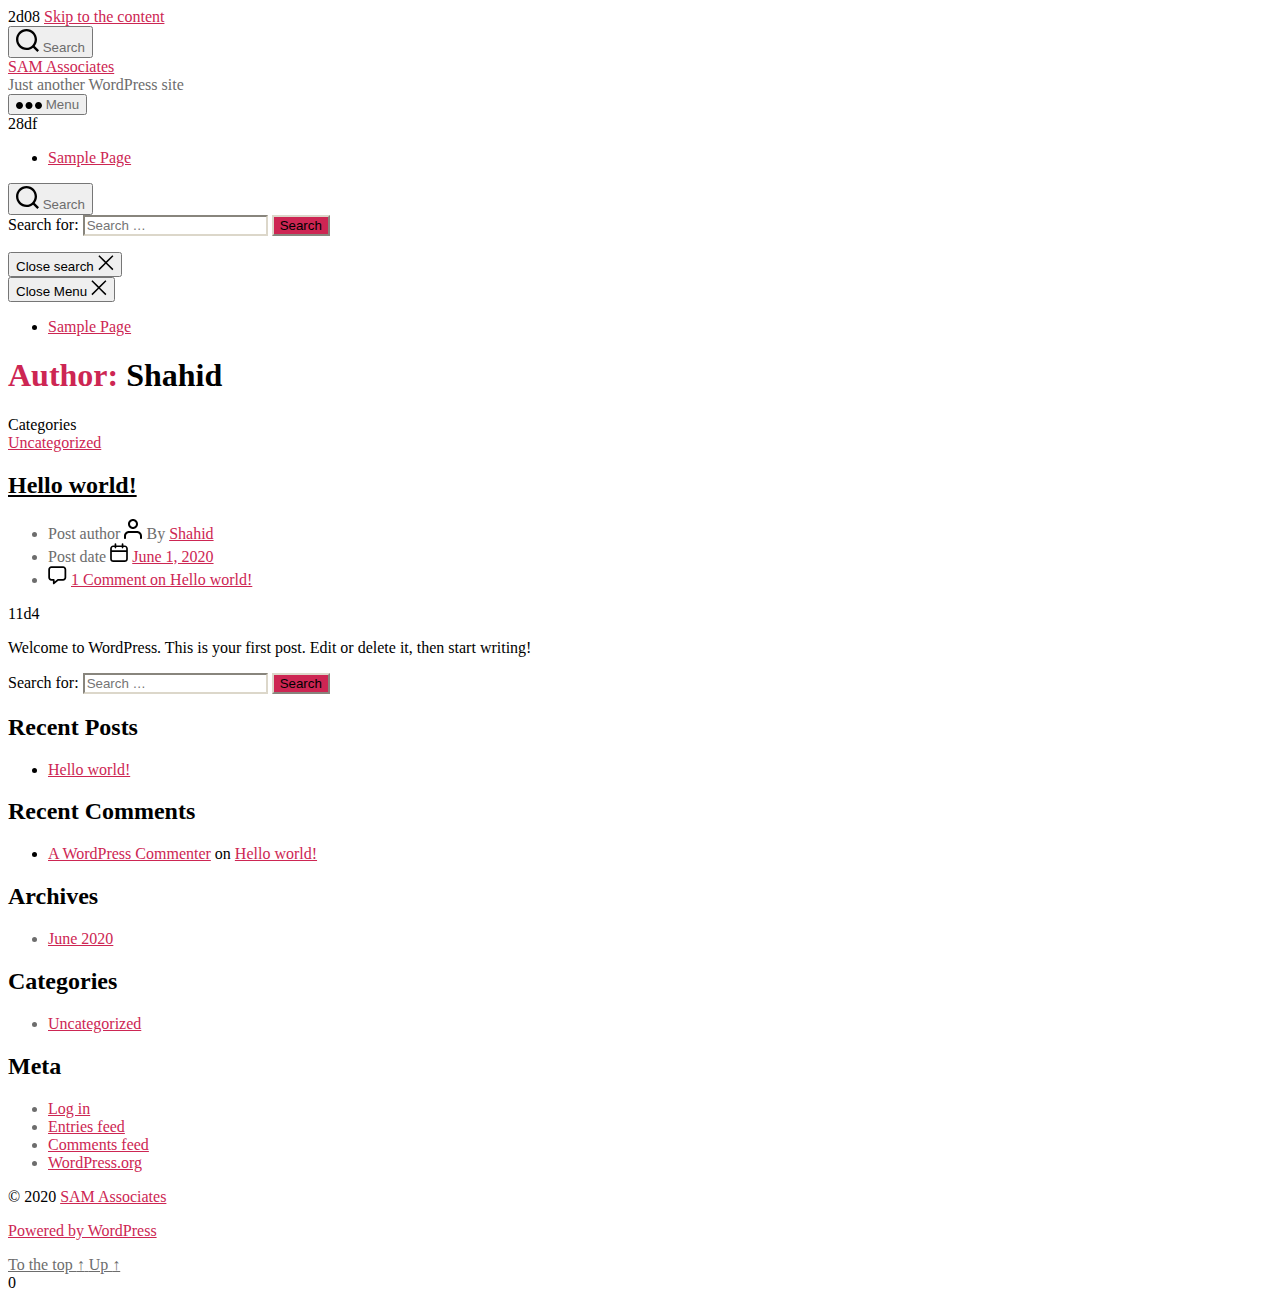
<file: author/shahid/index.html>
2d08
<!DOCTYPE html>

<html class="no-js" lang="en-US">

	<head>

		<meta charset="UTF-8">
		<meta name="viewport" content="width=device-width, initial-scale=1.0" >

		<link rel="profile" href="https://gmpg.org/xfn/11">

		<title>Shahid &#8211; SAM Associates</title>
<link rel='dns-prefetch' href='//s.w.org' />
<link rel="alternate" type="application/rss+xml" title="SAM Associates &raquo; Feed" href="http://shahidassociates.tk/feed/" />
<link rel="alternate" type="application/rss+xml" title="SAM Associates &raquo; Comments Feed" href="http://shahidassociates.tk/comments/feed/" />
<link rel="alternate" type="application/rss+xml" title="SAM Associates &raquo; Posts by Shahid Feed" href="http://shahidassociates.tk/author/shahid/feed/" />
		<script>
			window._wpemojiSettings = {"baseUrl":"https:\/\/s.w.org\/images\/core\/emoji\/12.0.0-1\/72x72\/","ext":".png","svgUrl":"https:\/\/s.w.org\/images\/core\/emoji\/12.0.0-1\/svg\/","svgExt":".svg","source":{"concatemoji":"http:\/\/shahidassociates.tk\/wp-includes\/js\/wp-emoji-release.min.js?ver=5.4.1"}};
			/*! This file is auto-generated */
			!function(e,a,t){var r,n,o,i,p=a.createElement("canvas"),s=p.getContext&&p.getContext("2d");function c(e,t){var a=String.fromCharCode;s.clearRect(0,0,p.width,p.height),s.fillText(a.apply(this,e),0,0);var r=p.toDataURL();return s.clearRect(0,0,p.width,p.height),s.fillText(a.apply(this,t),0,0),r===p.toDataURL()}function l(e){if(!s||!s.fillText)return!1;switch(s.textBaseline="top",s.font="600 32px Arial",e){case"flag":return!c([127987,65039,8205,9895,65039],[127987,65039,8203,9895,65039])&&(!c([55356,56826,55356,56819],[55356,56826,8203,55356,56819])&&!c([55356,57332,56128,56423,56128,56418,56128,56421,56128,56430,56128,56423,56128,56447],[55356,57332,8203,56128,56423,8203,56128,56418,8203,56128,56421,8203,56128,56430,8203,56128,56423,8203,56128,56447]));case"emoji":return!c([55357,56424,55356,57342,8205,55358,56605,8205,55357,56424,55356,57340],[55357,56424,55356,57342,8203,55358,56605,8203,55357,56424,55356,57340])}return!1}function d(e){var t=a.createElement("script");t.src=e,t.defer=t.type="text/javascript",a.getElementsByTagName("head")[0].appendChild(t)}for(i=Array("flag","emoji"),t.supports={everything:!0,everythingExceptFlag:!0},o=0;o<i.length;o++)t.supports[i[o]]=l(i[o]),t.supports.everything=t.supports.everything&&t.supports[i[o]],"flag"!==i[o]&&(t.supports.everythingExceptFlag=t.supports.everythingExceptFlag&&t.supports[i[o]]);t.supports.everythingExceptFlag=t.supports.everythingExceptFlag&&!t.supports.flag,t.DOMReady=!1,t.readyCallback=function(){t.DOMReady=!0},t.supports.everything||(n=function(){t.readyCallback()},a.addEventListener?(a.addEventListener("DOMContentLoaded",n,!1),e.addEventListener("load",n,!1)):(e.attachEvent("onload",n),a.attachEvent("onreadystatechange",function(){"complete"===a.readyState&&t.readyCallback()})),(r=t.source||{}).concatemoji?d(r.concatemoji):r.wpemoji&&r.twemoji&&(d(r.twemoji),d(r.wpemoji)))}(window,document,window._wpemojiSettings);
		</script>
		<style>
img.wp-smiley,
img.emoji {
	display: inline !important;
	border: none !important;
	box-shadow: none !important;
	height: 1em !important;
	width: 1em !important;
	margin: 0 .07em !important;
	vertical-align: -0.1em !important;
	background: none !important;
	padding: 0 !important;
}
</style>
	<link rel='stylesheet' id='wp-block-library-css'  href='http://shahidassociates.tk/wp-includes/css/dist/block-library/style.min.css?ver=5.4.1' media='all' />
<link rel='stylesheet' id='twentytwenty-style-css'  href='http://shahidassociates.tk/wp-content/themes/twentytwenty/style.css?ver=1.2' media='all' />
<style id='twentytwenty-style-inline-css'>
.color-accent,.color-accent-hover:hover,.color-accent-hover:focus,:root .has-accent-color,.has-drop-cap:not(:focus):first-letter,.wp-block-button.is-style-outline,a { color: #cd2653; }blockquote,.border-color-accent,.border-color-accent-hover:hover,.border-color-accent-hover:focus { border-color: #cd2653; }button:not(.toggle),.button,.faux-button,.wp-block-button__link,.wp-block-file .wp-block-file__button,input[type="button"],input[type="reset"],input[type="submit"],.bg-accent,.bg-accent-hover:hover,.bg-accent-hover:focus,:root .has-accent-background-color,.comment-reply-link { background-color: #cd2653; }.fill-children-accent,.fill-children-accent * { fill: #cd2653; }body,.entry-title a,:root .has-primary-color { color: #000000; }:root .has-primary-background-color { background-color: #000000; }cite,figcaption,.wp-caption-text,.post-meta,.entry-content .wp-block-archives li,.entry-content .wp-block-categories li,.entry-content .wp-block-latest-posts li,.wp-block-latest-comments__comment-date,.wp-block-latest-posts__post-date,.wp-block-embed figcaption,.wp-block-image figcaption,.wp-block-pullquote cite,.comment-metadata,.comment-respond .comment-notes,.comment-respond .logged-in-as,.pagination .dots,.entry-content hr:not(.has-background),hr.styled-separator,:root .has-secondary-color { color: #6d6d6d; }:root .has-secondary-background-color { background-color: #6d6d6d; }pre,fieldset,input,textarea,table,table *,hr { border-color: #dcd7ca; }caption,code,code,kbd,samp,.wp-block-table.is-style-stripes tbody tr:nth-child(odd),:root .has-subtle-background-background-color { background-color: #dcd7ca; }.wp-block-table.is-style-stripes { border-bottom-color: #dcd7ca; }.wp-block-latest-posts.is-grid li { border-top-color: #dcd7ca; }:root .has-subtle-background-color { color: #dcd7ca; }body:not(.overlay-header) .primary-menu > li > a,body:not(.overlay-header) .primary-menu > li > .icon,.modal-menu a,.footer-menu a, .footer-widgets a,#site-footer .wp-block-button.is-style-outline,.wp-block-pullquote:before,.singular:not(.overlay-header) .entry-header a,.archive-header a,.header-footer-group .color-accent,.header-footer-group .color-accent-hover:hover { color: #cd2653; }.social-icons a,#site-footer button:not(.toggle),#site-footer .button,#site-footer .faux-button,#site-footer .wp-block-button__link,#site-footer .wp-block-file__button,#site-footer input[type="button"],#site-footer input[type="reset"],#site-footer input[type="submit"] { background-color: #cd2653; }.header-footer-group,body:not(.overlay-header) #site-header .toggle,.menu-modal .toggle { color: #000000; }body:not(.overlay-header) .primary-menu ul { background-color: #000000; }body:not(.overlay-header) .primary-menu > li > ul:after { border-bottom-color: #000000; }body:not(.overlay-header) .primary-menu ul ul:after { border-left-color: #000000; }.site-description,body:not(.overlay-header) .toggle-inner .toggle-text,.widget .post-date,.widget .rss-date,.widget_archive li,.widget_categories li,.widget cite,.widget_pages li,.widget_meta li,.widget_nav_menu li,.powered-by-wordpress,.to-the-top,.singular .entry-header .post-meta,.singular:not(.overlay-header) .entry-header .post-meta a { color: #6d6d6d; }.header-footer-group pre,.header-footer-group fieldset,.header-footer-group input,.header-footer-group textarea,.header-footer-group table,.header-footer-group table *,.footer-nav-widgets-wrapper,#site-footer,.menu-modal nav *,.footer-widgets-outer-wrapper,.footer-top { border-color: #dcd7ca; }.header-footer-group table caption,body:not(.overlay-header) .header-inner .toggle-wrapper::before { background-color: #dcd7ca; }
</style>
<link rel='stylesheet' id='twentytwenty-print-style-css'  href='http://shahidassociates.tk/wp-content/themes/twentytwenty/print.css?ver=1.2' media='print' />
<script src='http://shahidassociates.tk/wp-content/themes/twentytwenty/assets/js/index.js?ver=1.2' async></script>
<link rel='https://api.w.org/' href='http://shahidassociates.tk/wp-json/' />
<link rel="EditURI" type="application/rsd+xml" title="RSD" href="http://shahidassociates.tk/xmlrpc.php?rsd" />
<link rel="wlwmanifest" type="application/wlwmanifest+xml" href="http://shahidassociates.tk/wp-includes/wlwmanifest.xml" /> 
<meta name="generator" content="WordPress 5.4.1" />
	<script>document.documentElement.className = document.documentElement.className.replace( 'no-js', 'js' );</script>
	<style>.recentcomments a{display:inline !important;padding:0 !important;margin:0 !important;}</style>
	</head>

	<body class="archive author author-shahid author-1 wp-embed-responsive enable-search-modal has-no-pagination showing-comments show-avatars footer-top-visible">

		<a class="skip-link screen-reader-text" href="#site-content">Skip to the content</a>
		<header id="site-header" class="header-footer-group" role="banner">

			<div class="header-inner section-inner">

				<div class="header-titles-wrapper">

					
						<button class="toggle search-toggle mobile-search-toggle" data-toggle-target=".search-modal" data-toggle-body-class="showing-search-modal" data-set-focus=".search-modal .search-field" aria-expanded="false">
							<span class="toggle-inner">
								<span class="toggle-icon">
									<svg class="svg-icon" aria-hidden="true" role="img" focusable="false" xmlns="http://www.w3.org/2000/svg" width="23" height="23" viewbox="0 0 23 23"><path d="M38.710696,48.0601792 L43,52.3494831 L41.3494831,54 L37.0601792,49.710696 C35.2632422,51.1481185 32.9839107,52.0076499 30.5038249,52.0076499 C24.7027226,52.0076499 20,47.3049272 20,41.5038249 C20,35.7027226 24.7027226,31 30.5038249,31 C36.3049272,31 41.0076499,35.7027226 41.0076499,41.5038249 C41.0076499,43.9839107 40.1481185,46.2632422 38.710696,48.0601792 Z M36.3875844,47.1716785 C37.8030221,45.7026647 38.6734666,43.7048964 38.6734666,41.5038249 C38.6734666,36.9918565 35.0157934,33.3341833 30.5038249,33.3341833 C25.9918565,33.3341833 22.3341833,36.9918565 22.3341833,41.5038249 C22.3341833,46.0157934 25.9918565,49.6734666 30.5038249,49.6734666 C32.7048964,49.6734666 34.7026647,48.8030221 36.1716785,47.3875844 C36.2023931,47.347638 36.2360451,47.3092237 36.2726343,47.2726343 C36.3092237,47.2360451 36.347638,47.2023931 36.3875844,47.1716785 Z" transform="translate(-20 -31)" /></svg>								</span>
								<span class="toggle-text">Search</span>
							</span>
						</button><!-- .search-toggle -->

					
					<div class="header-titles">

						<div class="site-title faux-heading"><a href="http://shahidassociates.tk/">SAM Associates</a></div><div class="site-description">Just another WordPress site</div><!-- .site-description -->
					</div><!-- .header-titles -->

					<button class="toggle nav-toggle mobile-nav-toggle" data-toggle-target=".menu-modal"  data-toggle-body-class="showing-menu-modal" aria-expanded="false" data-set-focus=".close-nav-toggle">
						<span class="toggle-inner">
							<span class="toggle-icon">
								<svg class="svg-icon" aria-hidden="true" role="img" focusable="false" xmlns="http://www.w3.org/2000/svg" width="26" height="7" viewbox="0 0 26 7"><path fill-rule="evenodd" d="M332.5,45 C330.567003,45 329,43.4329966 329,41.5 C329,39.5670034 330.567003,38 332.5,38 C334.432997,38 336,39.5670034 336,41.5 C336,43.4329966 334.432997,45 332.5,45 Z M342,45 C340.067003,45 338.5,43.4329966 338.5,41.5 C338.5,39.5670034 340.067003,38 342,38 C343.932997,38 345.5,39.5670034 345.5,41.5 C345.5,43.4329966 343.932997,45 342,45 Z M351.5,45 C349.567003,45 348,43.4329966 348,41.5 C348,39.5670034 349.567003,38 351.5,38 C353.432997,38 355,39.5670034 355,41.5 C355,43.4329966 353.432997,45 351.5,45 Z" transform="translate(-329 -38)" /></svg>							</span>
							<span class="toggle-text">Menu</span>
						</span>
					</button><!-- .nav-toggle -->

				</div><!-- .header-titles-wrapper -->

				<div class="header-navigation-wrapper">

					
28df

							<nav class="primary-menu-wrapper" aria-label="Horizontal" role="navigation">

								<ul class="primary-menu reset-list-style">

								<li class="page_item page-item-2"><a href="http://shahidassociates.tk/sample-page/">Sample Page</a></li>

								</ul>

							</nav><!-- .primary-menu-wrapper -->

						
						<div class="header-toggles hide-no-js">

						
							<div class="toggle-wrapper search-toggle-wrapper">

								<button class="toggle search-toggle desktop-search-toggle" data-toggle-target=".search-modal" data-toggle-body-class="showing-search-modal" data-set-focus=".search-modal .search-field" aria-expanded="false">
									<span class="toggle-inner">
										<svg class="svg-icon" aria-hidden="true" role="img" focusable="false" xmlns="http://www.w3.org/2000/svg" width="23" height="23" viewbox="0 0 23 23"><path d="M38.710696,48.0601792 L43,52.3494831 L41.3494831,54 L37.0601792,49.710696 C35.2632422,51.1481185 32.9839107,52.0076499 30.5038249,52.0076499 C24.7027226,52.0076499 20,47.3049272 20,41.5038249 C20,35.7027226 24.7027226,31 30.5038249,31 C36.3049272,31 41.0076499,35.7027226 41.0076499,41.5038249 C41.0076499,43.9839107 40.1481185,46.2632422 38.710696,48.0601792 Z M36.3875844,47.1716785 C37.8030221,45.7026647 38.6734666,43.7048964 38.6734666,41.5038249 C38.6734666,36.9918565 35.0157934,33.3341833 30.5038249,33.3341833 C25.9918565,33.3341833 22.3341833,36.9918565 22.3341833,41.5038249 C22.3341833,46.0157934 25.9918565,49.6734666 30.5038249,49.6734666 C32.7048964,49.6734666 34.7026647,48.8030221 36.1716785,47.3875844 C36.2023931,47.347638 36.2360451,47.3092237 36.2726343,47.2726343 C36.3092237,47.2360451 36.347638,47.2023931 36.3875844,47.1716785 Z" transform="translate(-20 -31)" /></svg>										<span class="toggle-text">Search</span>
									</span>
								</button><!-- .search-toggle -->

							</div>

							
						</div><!-- .header-toggles -->
						
				</div><!-- .header-navigation-wrapper -->

			</div><!-- .header-inner -->

			<div class="search-modal cover-modal header-footer-group" data-modal-target-string=".search-modal">

	<div class="search-modal-inner modal-inner">

		<div class="section-inner">

			<form role="search" aria-label="Search for:" method="get" class="search-form" action="http://shahidassociates.tk/">
	<label for="search-form-1">
		<span class="screen-reader-text">Search for:</span>
		<input type="search" id="search-form-1" class="search-field" placeholder="Search &hellip;" value="" name="s" />
	</label>
	<input type="submit" class="search-submit" value="Search" />
</form>

			<button class="toggle search-untoggle close-search-toggle fill-children-current-color" data-toggle-target=".search-modal" data-toggle-body-class="showing-search-modal" data-set-focus=".search-modal .search-field" aria-expanded="false">
				<span class="screen-reader-text">Close search</span>
				<svg class="svg-icon" aria-hidden="true" role="img" focusable="false" xmlns="http://www.w3.org/2000/svg" width="16" height="16" viewbox="0 0 16 16"><polygon fill="" fill-rule="evenodd" points="6.852 7.649 .399 1.195 1.445 .149 7.899 6.602 14.352 .149 15.399 1.195 8.945 7.649 15.399 14.102 14.352 15.149 7.899 8.695 1.445 15.149 .399 14.102" /></svg>			</button><!-- .search-toggle -->

		</div><!-- .section-inner -->

	</div><!-- .search-modal-inner -->

</div><!-- .menu-modal -->

		</header><!-- #site-header -->

		
<div class="menu-modal cover-modal header-footer-group" data-modal-target-string=".menu-modal">

	<div class="menu-modal-inner modal-inner">

		<div class="menu-wrapper section-inner">

			<div class="menu-top">

				<button class="toggle close-nav-toggle fill-children-current-color" data-toggle-target=".menu-modal" data-toggle-body-class="showing-menu-modal" aria-expanded="false" data-set-focus=".menu-modal">
					<span class="toggle-text">Close Menu</span>
					<svg class="svg-icon" aria-hidden="true" role="img" focusable="false" xmlns="http://www.w3.org/2000/svg" width="16" height="16" viewbox="0 0 16 16"><polygon fill="" fill-rule="evenodd" points="6.852 7.649 .399 1.195 1.445 .149 7.899 6.602 14.352 .149 15.399 1.195 8.945 7.649 15.399 14.102 14.352 15.149 7.899 8.695 1.445 15.149 .399 14.102" /></svg>				</button><!-- .nav-toggle -->

				
					<nav class="mobile-menu" aria-label="Mobile" role="navigation">

						<ul class="modal-menu reset-list-style">

						<li class="page_item page-item-2"><div class="ancestor-wrapper"><a href="http://shahidassociates.tk/sample-page/">Sample Page</a></div><!-- .ancestor-wrapper --></li>

						</ul>

					</nav>

					
			</div><!-- .menu-top -->

			<div class="menu-bottom">

				
			</div><!-- .menu-bottom -->

		</div><!-- .menu-wrapper -->

	</div><!-- .menu-modal-inner -->

</div><!-- .menu-modal -->

<main id="site-content" role="main">

	
		<header class="archive-header has-text-align-center header-footer-group">

			<div class="archive-header-inner section-inner medium">

									<h1 class="archive-title"><span class="color-accent">Author:</span> <span class="vcard">Shahid</span></h1>
				
				
			</div><!-- .archive-header-inner -->

		</header><!-- .archive-header -->

		
<article class="post-1 post type-post status-publish format-standard hentry category-uncategorized" id="post-1">

	
<header class="entry-header has-text-align-center">

	<div class="entry-header-inner section-inner medium">

		
			<div class="entry-categories">
				<span class="screen-reader-text">Categories</span>
				<div class="entry-categories-inner">
					<a href="http://shahidassociates.tk/category/uncategorized/" rel="category tag">Uncategorized</a>				</div><!-- .entry-categories-inner -->
			</div><!-- .entry-categories -->

			<h2 class="entry-title heading-size-1"><a href="http://shahidassociates.tk/2020/06/01/hello-world/">Hello world!</a></h2>
		<div class="post-meta-wrapper post-meta-single post-meta-single-top">

			<ul class="post-meta">

									<li class="post-author meta-wrapper">
						<span class="meta-icon">
							<span class="screen-reader-text">Post author</span>
							<svg class="svg-icon" aria-hidden="true" role="img" focusable="false" xmlns="http://www.w3.org/2000/svg" width="18" height="20" viewbox="0 0 18 20"><path fill="" d="M18,19 C18,19.5522847 17.5522847,20 17,20 C16.4477153,20 16,19.5522847 16,19 L16,17 C16,15.3431458 14.6568542,14 13,14 L5,14 C3.34314575,14 2,15.3431458 2,17 L2,19 C2,19.5522847 1.55228475,20 1,20 C0.44771525,20 0,19.5522847 0,19 L0,17 C0,14.2385763 2.23857625,12 5,12 L13,12 C15.7614237,12 18,14.2385763 18,17 L18,19 Z M9,10 C6.23857625,10 4,7.76142375 4,5 C4,2.23857625 6.23857625,0 9,0 C11.7614237,0 14,2.23857625 14,5 C14,7.76142375 11.7614237,10 9,10 Z M9,8 C10.6568542,8 12,6.65685425 12,5 C12,3.34314575 10.6568542,2 9,2 C7.34314575,2 6,3.34314575 6,5 C6,6.65685425 7.34314575,8 9,8 Z" /></svg>						</span>
						<span class="meta-text">
							By <a href="http://shahidassociates.tk/author/shahid/">Shahid</a>						</span>
					</li>
										<li class="post-date meta-wrapper">
						<span class="meta-icon">
							<span class="screen-reader-text">Post date</span>
							<svg class="svg-icon" aria-hidden="true" role="img" focusable="false" xmlns="http://www.w3.org/2000/svg" width="18" height="19" viewbox="0 0 18 19"><path fill="" d="M4.60069444,4.09375 L3.25,4.09375 C2.47334957,4.09375 1.84375,4.72334957 1.84375,5.5 L1.84375,7.26736111 L16.15625,7.26736111 L16.15625,5.5 C16.15625,4.72334957 15.5266504,4.09375 14.75,4.09375 L13.3993056,4.09375 L13.3993056,4.55555556 C13.3993056,5.02154581 13.0215458,5.39930556 12.5555556,5.39930556 C12.0895653,5.39930556 11.7118056,5.02154581 11.7118056,4.55555556 L11.7118056,4.09375 L6.28819444,4.09375 L6.28819444,4.55555556 C6.28819444,5.02154581 5.9104347,5.39930556 5.44444444,5.39930556 C4.97845419,5.39930556 4.60069444,5.02154581 4.60069444,4.55555556 L4.60069444,4.09375 Z M6.28819444,2.40625 L11.7118056,2.40625 L11.7118056,1 C11.7118056,0.534009742 12.0895653,0.15625 12.5555556,0.15625 C13.0215458,0.15625 13.3993056,0.534009742 13.3993056,1 L13.3993056,2.40625 L14.75,2.40625 C16.4586309,2.40625 17.84375,3.79136906 17.84375,5.5 L17.84375,15.875 C17.84375,17.5836309 16.4586309,18.96875 14.75,18.96875 L3.25,18.96875 C1.54136906,18.96875 0.15625,17.5836309 0.15625,15.875 L0.15625,5.5 C0.15625,3.79136906 1.54136906,2.40625 3.25,2.40625 L4.60069444,2.40625 L4.60069444,1 C4.60069444,0.534009742 4.97845419,0.15625 5.44444444,0.15625 C5.9104347,0.15625 6.28819444,0.534009742 6.28819444,1 L6.28819444,2.40625 Z M1.84375,8.95486111 L1.84375,15.875 C1.84375,16.6516504 2.47334957,17.28125 3.25,17.28125 L14.75,17.28125 C15.5266504,17.28125 16.15625,16.6516504 16.15625,15.875 L16.15625,8.95486111 L1.84375,8.95486111 Z" /></svg>						</span>
						<span class="meta-text">
							<a href="http://shahidassociates.tk/2020/06/01/hello-world/">June 1, 2020</a>
						</span>
					</li>
										<li class="post-comment-link meta-wrapper">
						<span class="meta-icon">
							<svg class="svg-icon" aria-hidden="true" role="img" focusable="false" xmlns="http://www.w3.org/2000/svg" width="19" height="19" viewbox="0 0 19 19"><path d="M9.43016863,13.2235931 C9.58624731,13.094699 9.7823475,13.0241935 9.98476849,13.0241935 L15.0564516,13.0241935 C15.8581553,13.0241935 16.5080645,12.3742843 16.5080645,11.5725806 L16.5080645,3.44354839 C16.5080645,2.64184472 15.8581553,1.99193548 15.0564516,1.99193548 L3.44354839,1.99193548 C2.64184472,1.99193548 1.99193548,2.64184472 1.99193548,3.44354839 L1.99193548,11.5725806 C1.99193548,12.3742843 2.64184472,13.0241935 3.44354839,13.0241935 L5.76612903,13.0241935 C6.24715123,13.0241935 6.63709677,13.4141391 6.63709677,13.8951613 L6.63709677,15.5301903 L9.43016863,13.2235931 Z M3.44354839,14.766129 C1.67980032,14.766129 0.25,13.3363287 0.25,11.5725806 L0.25,3.44354839 C0.25,1.67980032 1.67980032,0.25 3.44354839,0.25 L15.0564516,0.25 C16.8201997,0.25 18.25,1.67980032 18.25,3.44354839 L18.25,11.5725806 C18.25,13.3363287 16.8201997,14.766129 15.0564516,14.766129 L10.2979143,14.766129 L6.32072889,18.0506004 C5.75274472,18.5196577 4.89516129,18.1156602 4.89516129,17.3790323 L4.89516129,14.766129 L3.44354839,14.766129 Z" /></svg>						</span>
						<span class="meta-text">
							<a href="http://shahidassociates.tk/2020/06/01/hello-world/#comments">1 Comment<span class="screen-reader-text"> on Hello world!</span></a>						</span>
					</li>
					
			</ul><!-- .post-meta -->

		</div><!-- .post-meta-wrapper -->

		
11d4

	</div><!-- .entry-header-inner -->

</header><!-- .entry-header -->

	<div class="post-inner thin">

		<div class="entry-content">

			
<p>Welcome to WordPress. This is your first post. Edit or delete it, then start writing!</p>

		</div><!-- .entry-content -->

	</div><!-- .post-inner -->

	<div class="section-inner">
		
	</div><!-- .section-inner -->

	
</article><!-- .post -->

	
</main><!-- #site-content -->


	<div class="footer-nav-widgets-wrapper header-footer-group">

		<div class="footer-inner section-inner">

			
			
				<aside class="footer-widgets-outer-wrapper" role="complementary">

					<div class="footer-widgets-wrapper">

						
							<div class="footer-widgets column-one grid-item">
								<div class="widget widget_search"><div class="widget-content"><form role="search"  method="get" class="search-form" action="http://shahidassociates.tk/">
	<label for="search-form-2">
		<span class="screen-reader-text">Search for:</span>
		<input type="search" id="search-form-2" class="search-field" placeholder="Search &hellip;" value="" name="s" />
	</label>
	<input type="submit" class="search-submit" value="Search" />
</form>
</div></div>		<div class="widget widget_recent_entries"><div class="widget-content">		<h2 class="widget-title subheading heading-size-3">Recent Posts</h2>		<ul>
											<li>
					<a href="http://shahidassociates.tk/2020/06/01/hello-world/" aria-current="page">Hello world!</a>
									</li>
					</ul>
		</div></div><div class="widget widget_recent_comments"><div class="widget-content"><h2 class="widget-title subheading heading-size-3">Recent Comments</h2><ul id="recentcomments"><li class="recentcomments"><span class="comment-author-link"><a href='https://wordpress.org/' rel='external nofollow ugc' class='url'>A WordPress Commenter</a></span> on <a href="http://shahidassociates.tk/2020/06/01/hello-world/#comment-1">Hello world!</a></li></ul></div></div>							</div>

						
						
							<div class="footer-widgets column-two grid-item">
								<div class="widget widget_archive"><div class="widget-content"><h2 class="widget-title subheading heading-size-3">Archives</h2>		<ul>
				<li><a href='http://shahidassociates.tk/2020/06/'>June 2020</a></li>
		</ul>
			</div></div><div class="widget widget_categories"><div class="widget-content"><h2 class="widget-title subheading heading-size-3">Categories</h2>		<ul>
				<li class="cat-item cat-item-1"><a href="http://shahidassociates.tk/category/uncategorized/">Uncategorized</a>
</li>
		</ul>
			</div></div><div class="widget widget_meta"><div class="widget-content"><h2 class="widget-title subheading heading-size-3">Meta</h2>			<ul>
						<li><a href="http://shahidassociates.tk/wp-login.php">Log in</a></li>
			<li><a href="http://shahidassociates.tk/feed/">Entries feed</a></li>
			<li><a href="http://shahidassociates.tk/comments/feed/">Comments feed</a></li>
			<li><a href="https://wordpress.org/">WordPress.org</a></li>			</ul>
			</div></div>							</div>

						
					</div><!-- .footer-widgets-wrapper -->

				</aside><!-- .footer-widgets-outer-wrapper -->

			
		</div><!-- .footer-inner -->

	</div><!-- .footer-nav-widgets-wrapper -->


			<footer id="site-footer" role="contentinfo" class="header-footer-group">

				<div class="section-inner">

					<div class="footer-credits">

						<p class="footer-copyright">&copy;
							2020							<a href="http://shahidassociates.tk/">SAM Associates</a>
						</p><!-- .footer-copyright -->

						<p class="powered-by-wordpress">
							<a href="https://wordpress.org/">
								Powered by WordPress							</a>
						</p><!-- .powered-by-wordpress -->

					</div><!-- .footer-credits -->

					<a class="to-the-top" href="#site-header">
						<span class="to-the-top-long">
							To the top <span class="arrow" aria-hidden="true">&uarr;</span>						</span><!-- .to-the-top-long -->
						<span class="to-the-top-short">
							Up <span class="arrow" aria-hidden="true">&uarr;</span>						</span><!-- .to-the-top-short -->
					</a><!-- .to-the-top -->

				</div><!-- .section-inner -->

			</footer><!-- #site-footer -->

		<script src='http://shahidassociates.tk/wp-includes/js/wp-embed.min.js?ver=5.4.1'></script>
	<script>
	/(trident|msie)/i.test(navigator.userAgent)&&document.getElementById&&window.addEventListener&&window.addEventListener("hashchange",function(){var t,e=location.hash.substring(1);/^[A-z0-9_-]+$/.test(e)&&(t=document.getElementById(e))&&(/^(?:a|select|input|button|textarea)$/i.test(t.tagName)||(t.tabIndex=-1),t.focus())},!1);
	</script>
	
	</body>
</html>

0
</file>
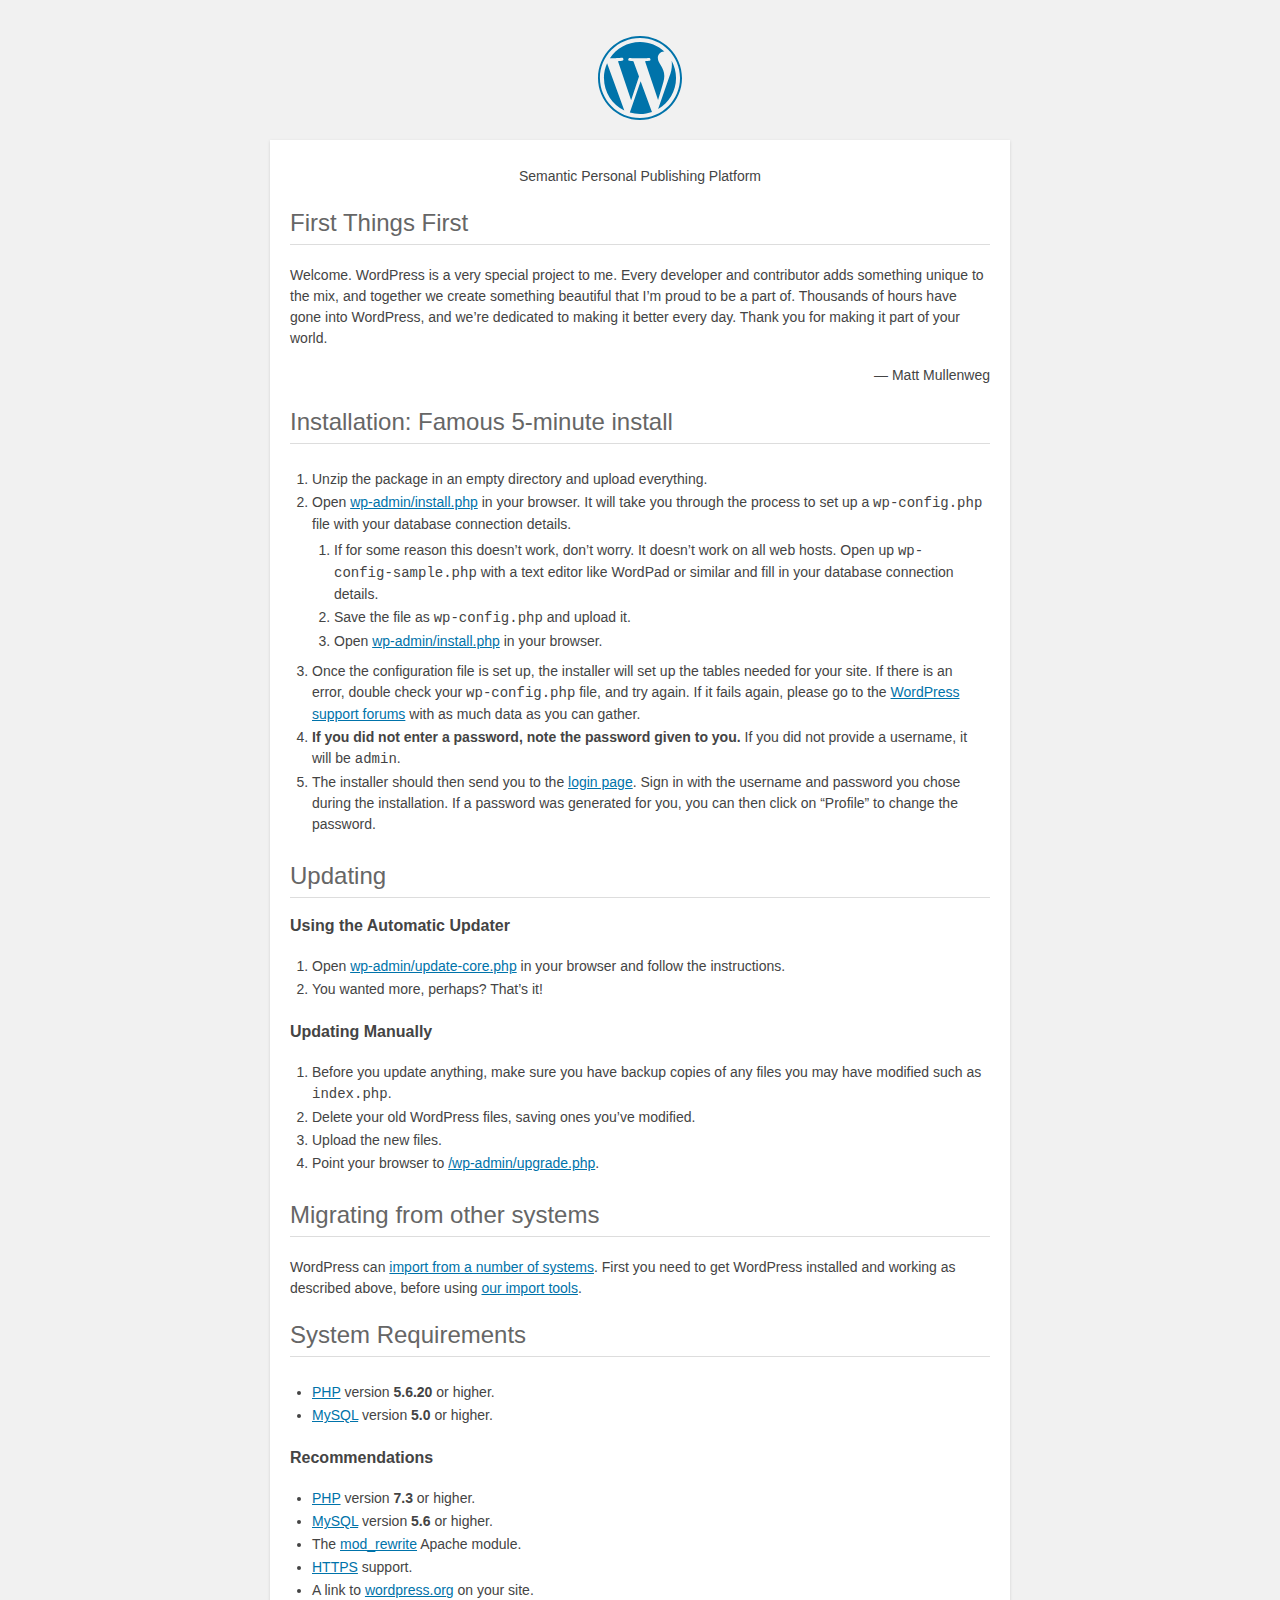
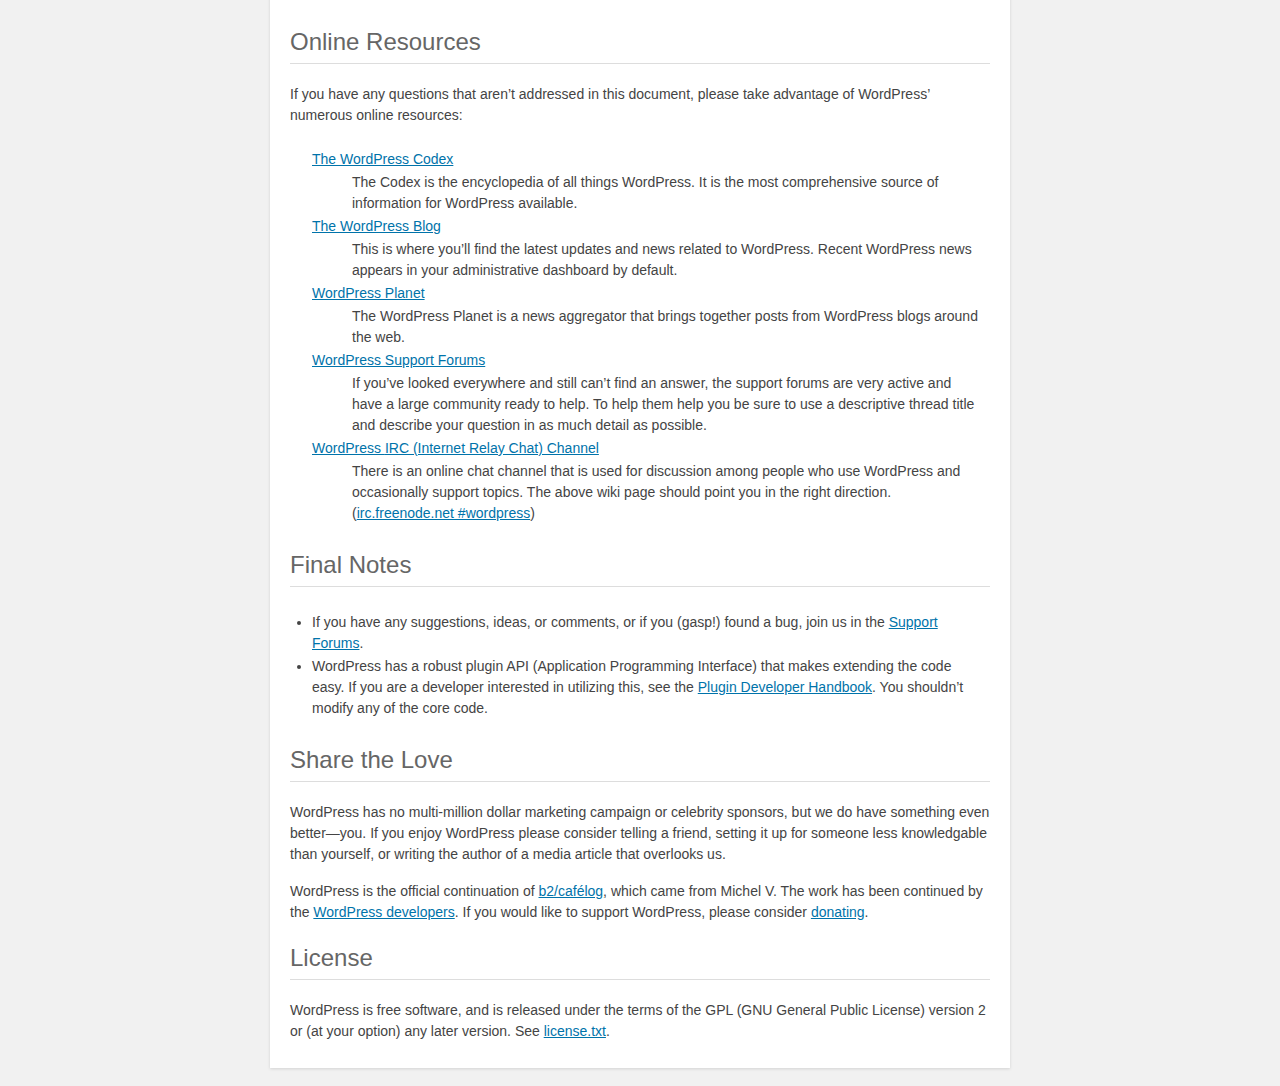
<file: readme.html>
<!DOCTYPE html>
<html lang="en">
<head>
	<meta name="viewport" content="width=device-width" />
	<meta http-equiv="Content-Type" content="text/html; charset=utf-8" />
	<title>WordPress &#8250; ReadMe</title>
	<link rel="stylesheet" href="wp-admin/css/install.css?ver=20100228" type="text/css" />
</head>
<body>
<h1 id="logo">
	<a href="https://wordpress.org/"><img alt="WordPress" src="wp-admin/images/wordpress-logo.png" /></a>
</h1>
<p style="text-align: center">Semantic Personal Publishing Platform</p>

<h2>First Things First</h2>
<p>Welcome. WordPress is a very special project to me. Every developer and contributor adds something unique to the mix, and together we create something beautiful that I&#8217;m proud to be a part of. Thousands of hours have gone into WordPress, and we&#8217;re dedicated to making it better every day. Thank you for making it part of your world.</p>
<p style="text-align: right">&#8212; Matt Mullenweg</p>

<h2>Installation: Famous 5-minute install</h2>
<ol>
	<li>Unzip the package in an empty directory and upload everything.</li>
	<li>Open <span class="file"><a href="wp-admin/install.php">wp-admin/install.php</a></span> in your browser. It will take you through the process to set up a <code>wp-config.php</code> file with your database connection details.
		<ol>
			<li>If for some reason this doesn&#8217;t work, don&#8217;t worry. It doesn&#8217;t work on all web hosts. Open up <code>wp-config-sample.php</code> with a text editor like WordPad or similar and fill in your database connection details.</li>
			<li>Save the file as <code>wp-config.php</code> and upload it.</li>
			<li>Open <span class="file"><a href="wp-admin/install.php">wp-admin/install.php</a></span> in your browser.</li>
		</ol>
	</li>
	<li>Once the configuration file is set up, the installer will set up the tables needed for your site. If there is an error, double check your <code>wp-config.php</code> file, and try again. If it fails again, please go to the <a href="https://wordpress.org/support/forums/">WordPress support forums</a> with as much data as you can gather.</li>
	<li><strong>If you did not enter a password, note the password given to you.</strong> If you did not provide a username, it will be <code>admin</code>.</li>
	<li>The installer should then send you to the <a href="wp-login.php">login page</a>. Sign in with the username and password you chose during the installation. If a password was generated for you, you can then click on &#8220;Profile&#8221; to change the password.</li>
</ol>

<h2>Updating</h2>
<h3>Using the Automatic Updater</h3>
<ol>
	<li>Open <span class="file"><a href="wp-admin/update-core.php">wp-admin/update-core.php</a></span> in your browser and follow the instructions.</li>
	<li>You wanted more, perhaps? That&#8217;s it!</li>
</ol>

<h3>Updating Manually</h3>
<ol>
	<li>Before you update anything, make sure you have backup copies of any files you may have modified such as <code>index.php</code>.</li>
	<li>Delete your old WordPress files, saving ones you&#8217;ve modified.</li>
	<li>Upload the new files.</li>
	<li>Point your browser to <span class="file"><a href="wp-admin/upgrade.php">/wp-admin/upgrade.php</a>.</span></li>
</ol>

<h2>Migrating from other systems</h2>
<p>WordPress can <a href="https://wordpress.org/support/article/importing-content/">import from a number of systems</a>. First you need to get WordPress installed and working as described above, before using <a href="wp-admin/import.php">our import tools</a>.</p>

<h2>System Requirements</h2>
<ul>
	<li><a href="https://secure.php.net/">PHP</a> version <strong>5.6.20</strong> or higher.</li>
	<li><a href="https://www.mysql.com/">MySQL</a> version <strong>5.0</strong> or higher.</li>
</ul>

<h3>Recommendations</h3>
<ul>
	<li><a href="https://secure.php.net/">PHP</a> version <strong>7.3</strong> or higher.</li>
	<li><a href="https://www.mysql.com/">MySQL</a> version <strong>5.6</strong> or higher.</li>
	<li>The <a href="https://httpd.apache.org/docs/2.2/mod/mod_rewrite.html">mod_rewrite</a> Apache module.</li>
	<li><a href="https://wordpress.org/news/2016/12/moving-toward-ssl/">HTTPS</a> support.</li>
	<li>A link to <a href="https://wordpress.org/">wordpress.org</a> on your site.</li>
</ul>

<h2>Online Resources</h2>
<p>If you have any questions that aren&#8217;t addressed in this document, please take advantage of WordPress&#8217; numerous online resources:</p>
<dl>
	<dt><a href="https://codex.wordpress.org/">The WordPress Codex</a></dt>
		<dd>The Codex is the encyclopedia of all things WordPress. It is the most comprehensive source of information for WordPress available.</dd>
	<dt><a href="https://wordpress.org/news/">The WordPress Blog</a></dt>
		<dd>This is where you&#8217;ll find the latest updates and news related to WordPress. Recent WordPress news appears in your administrative dashboard by default.</dd>
	<dt><a href="https://planet.wordpress.org/">WordPress Planet</a></dt>
		<dd>The WordPress Planet is a news aggregator that brings together posts from WordPress blogs around the web.</dd>
	<dt><a href="https://wordpress.org/support/forums/">WordPress Support Forums</a></dt>
		<dd>If you&#8217;ve looked everywhere and still can&#8217;t find an answer, the support forums are very active and have a large community ready to help. To help them help you be sure to use a descriptive thread title and describe your question in as much detail as possible.</dd>
	<dt><a href="https://codex.wordpress.org/IRC">WordPress <abbr>IRC</abbr> (Internet Relay Chat) Channel</a></dt>
		<dd>There is an online chat channel that is used for discussion among people who use WordPress and occasionally support topics. The above wiki page should point you in the right direction. (<a href="irc://irc.freenode.net/wordpress">irc.freenode.net #wordpress</a>)</dd>
</dl>

<h2>Final Notes</h2>
<ul>
	<li>If you have any suggestions, ideas, or comments, or if you (gasp!) found a bug, join us in the <a href="https://wordpress.org/support/forums/">Support Forums</a>.</li>
	<li>WordPress has a robust plugin <abbr>API</abbr> (Application Programming Interface) that makes extending the code easy. If you are a developer interested in utilizing this, see the <a href="https://developer.wordpress.org/plugins/">Plugin Developer Handbook</a>. You shouldn&#8217;t modify any of the core code.</li>
</ul>

<h2>Share the Love</h2>
<p>WordPress has no multi-million dollar marketing campaign or celebrity sponsors, but we do have something even better&#8212;you. If you enjoy WordPress please consider telling a friend, setting it up for someone less knowledgable than yourself, or writing the author of a media article that overlooks us.</p>

<p>WordPress is the official continuation of <a href="http://cafelog.com/">b2/caf&#233;log</a>, which came from Michel V. The work has been continued by the <a href="https://wordpress.org/about/">WordPress developers</a>. If you would like to support WordPress, please consider <a href="https://wordpress.org/donate/">donating</a>.</p>

<h2>License</h2>
<p>WordPress is free software, and is released under the terms of the <abbr>GPL</abbr> (GNU General Public License) version 2 or (at your option) any later version. See <a href="license.txt">license.txt</a>.</p>

</body>
</html>
</file>
<file: wp-admin/css/install.css>
html {
	background: #f1f1f1;
	margin: 0 20px;
}

body {
	background: #fff;
	color: #444;
	font-family: -apple-system, BlinkMacSystemFont, "Segoe UI", Roboto, Oxygen-Sans, Ubuntu, Cantarell, "Helvetica Neue", sans-serif;
	margin: 140px auto 25px;
	padding: 20px 20px 10px 20px;
	max-width: 700px;
	-webkit-font-smoothing: subpixel-antialiased;
	box-shadow: 0 1px 3px rgba(0, 0, 0, 0.13);
}

a {
	color: #0073aa;
}

a:hover,
a:active {
	color: #00a0d2;
}

a:focus {
	color: #124964;
	box-shadow:
		0 0 0 1px #5b9dd9,
		0 0 2px 1px rgba(30, 140, 190, 0.8);
}

.ie8 a:focus {
	outline: #5b9dd9 solid 1px;
}

h1, h2 {
	border-bottom: 1px solid #ddd;
	clear: both;
	color: #666;
	font-size: 24px;
	padding: 0;
	padding-bottom: 7px;
	font-weight: 400;
}

h3 {
	font-size: 16px;
}

p, li, dd, dt {
	padding-bottom: 2px;
	font-size: 14px;
	line-height: 1.5;
}

code, .code {
	font-family: Consolas, Monaco, monospace;
}

ul, ol, dl {
	padding: 5px 5px 5px 22px;
}

a img {
	border: 0
}
abbr {
	border: 0;
	font-variant: normal;
}

fieldset {
	border: 0;
	padding: 0;
	margin: 0;
}

label {
	cursor: pointer;
}

#logo {
	margin: 6px 0 14px 0;
	padding: 0 0 7px 0;
	border-bottom: none;
	text-align: center
}
#logo a {
	background-image: url(../images/w-logo-blue.png?ver=20131202);
	background-image: none, url(../images/wordpress-logo.svg?ver=20131107);
	background-size: 84px;
	background-position: center top;
	background-repeat: no-repeat;
	color: #444; /* same as login.css */
	height: 84px;
	font-size: 20px;
	font-weight: 400;
	line-height: 1.3;
	margin: -130px auto 25px;
	padding: 0;
	text-decoration: none;
	width: 84px;
	text-indent: -9999px;
	outline: none;
	overflow: hidden;
	display: block;
}

.step {
	margin: 20px 0 15px;
}
.step, th {
	text-align: left;
	padding: 0;
}
.language-chooser.wp-core-ui .step .button.button-large {
	font-size: 14px;
}
textarea {
	border: 1px solid #ddd;
	font-family: -apple-system, BlinkMacSystemFont, "Segoe UI", Roboto, Oxygen-Sans, Ubuntu, Cantarell, "Helvetica Neue", sans-serif;
	width: 100%;
	box-sizing: border-box;
}

.form-table {
	border-collapse: collapse;
	margin-top: 1em;
	width: 100%;
}

.form-table td {
	margin-bottom: 9px;
	padding: 10px 20px 10px 0;
	font-size: 14px;
	vertical-align: top
}

.form-table th {
	font-size: 14px;
	text-align: left;
	padding: 10px 20px 10px 0;
	width: 140px;
	vertical-align: top;
}

.form-table code {
	line-height: 1.28571428;
	font-size: 14px;
}

.form-table p {
	margin: 4px 0 0 0;
	font-size: 11px;
}

.form-table input {
	line-height: 1.33333333;
	font-size: 15px;
	padding: 3px 5px;
	border: 1px solid #ddd;
	box-shadow: inset 0 1px 2px rgba(0, 0, 0, 0.07);
}

input,
submit {
	font-family: -apple-system, BlinkMacSystemFont, "Segoe UI", Roboto, Oxygen-Sans, Ubuntu, Cantarell, "Helvetica Neue", sans-serif;
}

.form-table input[type=text],
.form-table input[type=email],
.form-table input[type=url],
.form-table input[type=password],
#pass-strength-result {
	width: 218px;
}

.form-table th p {
	font-weight: 400;
}

.form-table.install-success th,
.form-table.install-success td {
	vertical-align: middle;
	padding: 16px 20px 16px 0;
}

.form-table.install-success td p {
	margin: 0;
	font-size: 14px;
}

.form-table.install-success td code {
	margin: 0;
	font-size: 18px;
}

#error-page {
	margin-top: 50px;
}

#error-page p {
	font-size: 14px;
	line-height: 1.28571428;
	margin: 25px 0 20px;
}

#error-page code, .code {
	font-family: Consolas, Monaco, monospace;
}

.message {
	border-left: 4px solid #dc3232;
	padding: .7em .6em;
	background-color: #fbeaea;
}

/* rtl:ignore */
#dbname,
#uname,
#pwd,
#dbhost,
#prefix,
#user_login,
#admin_email,
#pass1,
#pass2 {
	direction: ltr;
}


/* localization */
body.rtl,
.rtl textarea,
.rtl input,
.rtl submit {
	font-family: Tahoma, sans-serif;
}

:lang(he-il) body.rtl,
:lang(he-il) .rtl textarea,
:lang(he-il) .rtl input,
:lang(he-il) .rtl submit {
	font-family: Arial, sans-serif;
}

@media only screen and (max-width: 799px) {
	body {
		margin-top: 115px;
	}
	#logo a {
		margin: -125px auto 30px;
	}
}

@media screen and (max-width: 782px) {

	.form-table {
		margin-top: 0;
	}

	.form-table th,
	.form-table td {
		display: block;
		width: auto;
		vertical-align: middle;
	}

	.form-table th {
		padding: 20px 0 0;
	}

	.form-table td {
		padding: 5px 0;
		border: 0;
		margin: 0;
	}

	textarea,
	input {
		font-size: 16px;
	}

	.form-table td input[type="text"],
	.form-table td input[type="email"],
	.form-table td input[type="url"],
	.form-table td input[type="password"],
	.form-table td select,
	.form-table td textarea,
	.form-table span.description {
		width: 100%;
		font-size: 16px;
		line-height: 1.5;
		padding: 7px 10px;
		display: block;
		max-width: none;
		box-sizing: border-box;
	}

	.wp-pwd #pass1 {
		padding-right: 50px;
	}

	.wp-pwd .button.wp-hide-pw {
		right: 0;
	}

	#pass-strength-result {
		width: 100%;
	}
}

body.language-chooser {
	max-width: 300px;
}

.language-chooser select {
	padding: 8px;
	width: 100%;
	display: block;
	border: 1px solid #ddd;
	background: #fff;
	color: #32373c;
	font-size: 16px;
	font-family: Arial, sans-serif;
	font-weight: 400;
}

.language-chooser select:focus {
	color: #32373c;
}

.language-chooser select option:hover,
.language-chooser select option:focus {
	color: #016087;
}

.language-chooser p {
	text-align: right;
}

.screen-reader-input,
.screen-reader-text {
	border: 0;
	clip: rect(1px, 1px, 1px, 1px);
	-webkit-clip-path: inset(50%);
	clip-path: inset(50%);
	height: 1px;
	margin: -1px;
	overflow: hidden;
	padding: 0;
	position: absolute;
	width: 1px;
	word-wrap: normal !important;
}

.spinner {
	background: url(../images/spinner.gif) no-repeat;
	background-size: 20px 20px;
	visibility: hidden;
	opacity: 0.7;
	filter: alpha(opacity=70);
	width: 20px;
	height: 20px;
	margin: 2px 5px 0;
}

.step .spinner {
	display: inline-block;
	vertical-align: middle;
	margin-right: 15px;
}

.button.hide-if-no-js,
.hide-if-no-js {
	display: none;
}

/**
 * HiDPI Displays
 */
@media print,
  (-webkit-min-device-pixel-ratio: 1.25),
  (min-resolution: 120dpi) {

	.spinner {
		background-image: url(../images/spinner-2x.gif);
	}

}
</file>
